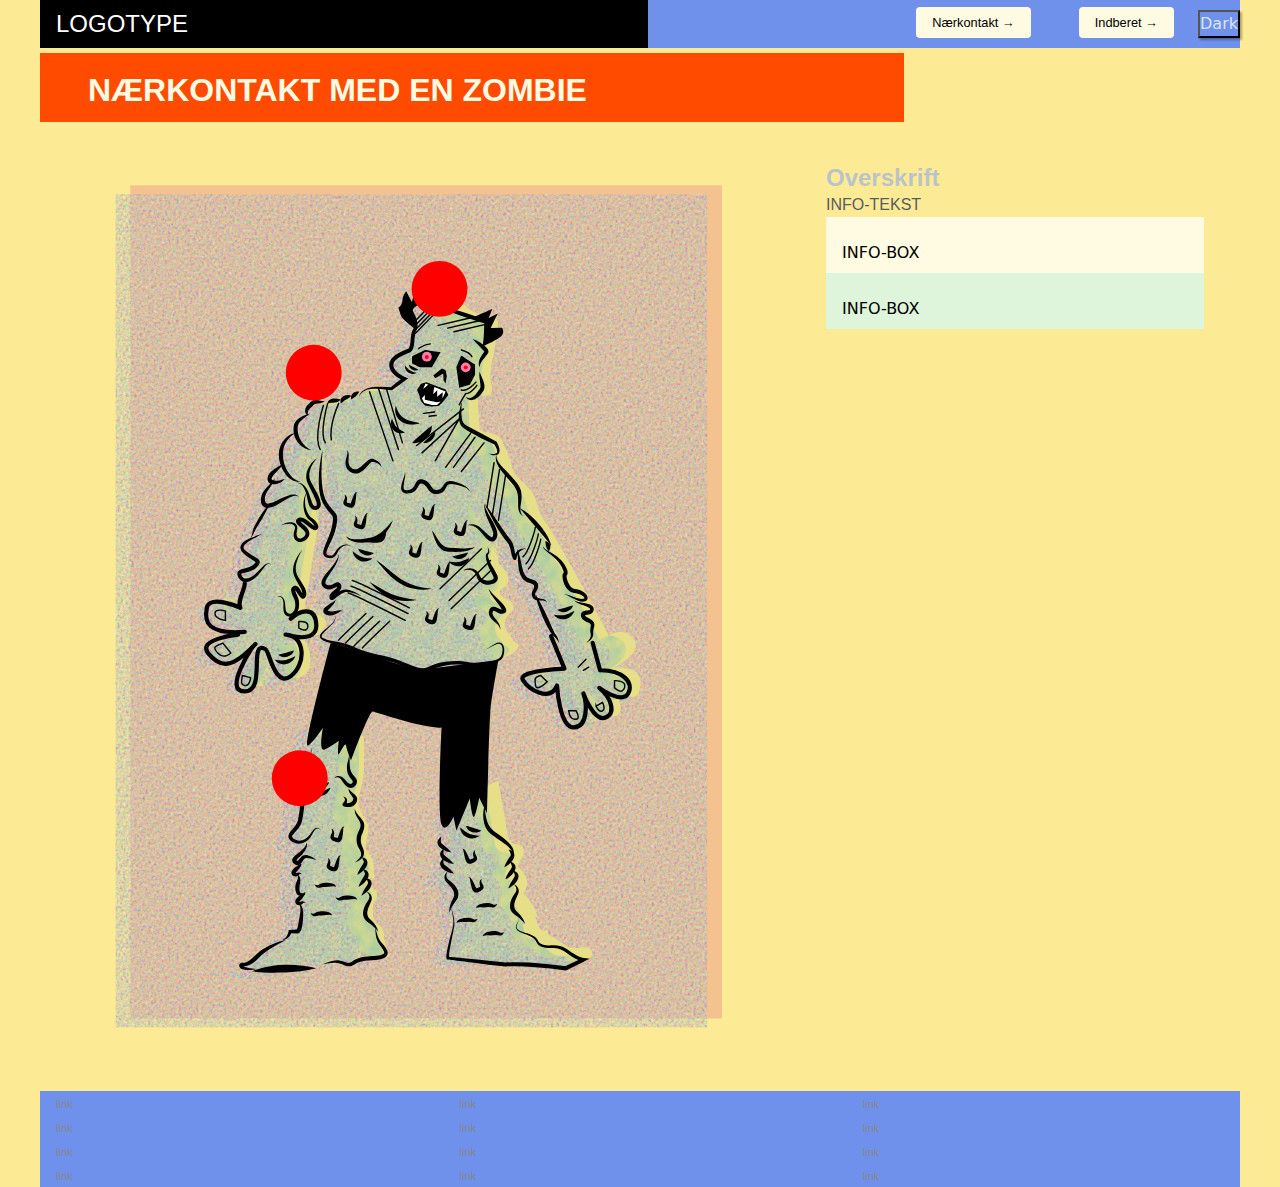
<file: instruction.html>
<!DOCTYPE html>
<html lang="en">

<head>
  <meta charset="UTF-8">
  <meta http-equiv="X-UA-Compatible" content="IE=edge">
  <meta name="viewport" content="width=device-width, initial-scale=1.0">
  <link rel="stylesheet" href="css/reset.css">
  <link rel="stylesheet" href="css/custom.css">
  <link rel="stylesheet" href="css/general.css">
  <link rel="stylesheet" href="css/layout.css">
  <!-- <link rel="stylesheet" href="css/burger.css" /> -->
  <link rel="stylesheet" href="css/cards.css">
  <link rel="icon" type="image/png" href="img/fav.png">
  <title>Emergency Site</title>
</head>

<body id="instruction">
  <header>
    <nav>
      <div id="logotype-wrapper">
        <a href="index.html"> LOGOTYPE </a>
      </div>
      <ul class="menu">
        <li><a class="menuItem" href="instruction.html">Nærkontakt </a></li>
        <li><a class="menuItem" href="register.html">Indberet</a></li>
        <li><button id="theme-btn">Dark</button></li>
      </ul>
    </nav>
  </header>

  <main>
    <h1>NÆRKONTAKT MED EN ZOMBIE</h1>
    <section class="info-graphic">
      <svg id="Zombie" xmlns="http://www.w3.org/2000/svg" width="484.89" height="637.78"
        xmlns:xlink="http://www.w3.org/1999/xlink" viewBox="0 0 484.89 637.78">
        <defs>
          <filter id="AI_Static">
            <feTurbulence baseFrequency="0.5" in="c1" numOctaves="10" result="c2" type="fractalNoise" />
            <feComposite in="c2" in2="SourceAlpha" operator="in" />
          </filter>
          <filter id="AI_Alpha_4" x="0%" y="0%" width="100%" height="100%">
            <feTurbulence baseFrequency="0.1" numOctaves="4" result="turb" type="fractalNoise" />
            <feComposite in="SourceGraphic" in2="turb" operator="in" />
          </filter>
          <filter id="AI_Static-2" data-name="AI_Static">
            <feTurbulence baseFrequency="0.5" in="c1" numOctaves="10" result="c2" type="fractalNoise" />
            <feComposite in="c2" in2="SourceAlpha" operator="in" />
          </filter>
        </defs>
        <g id="Baggrund">
          <rect x="38.85" y="15.98" width="423.14" height="595.83" style="fill: #f4c28f" />
        </g>
        <g id="Baggrund_effekt" data-name="Baggrund effekt" style="filter: url(#AI_Static)">
          <rect x="28.32" y="22.37" width="423.14" height="595.83" style="fill: #f4c28f" />
        </g>
        <g id="Krop_fyld_1" data-name="Krop fyld 1">
          <g>
            <path
              d="M265.86,92.04s-8.76,12.71-12.39,13.32,1.21,6.05-3.03,13.32c-4.24,7.27-16.35,19.98-15.74,23.01s5.45,10.9,5.45,10.9l-5.47,7.27h-21.77s-7.27,7.87-16.95,7.87-16.95,3.03-16.95,3.03c0,0-56.91,97.47-52.67,143.49,0,0-20.58-9.08-21.19,0s21.8,18.16,21.8,18.16c0,0-32.72,12.11-21.81,19.37,10.91,7.27,31.49-10.29,31.49-10.29,0,0-18.16,32.09-6.66,32.69s14.53-25.43,14.53-25.43c0,0,4.24,26.64,17.56,18.16,13.32-8.48-1.21-30.88-1.21-30.88,0,0,13.92,6.66,18.16-4.24s-10.29-17.56-15.74-10.9c0,0,17.41-113.21,21.12-117.45,0,0,2.49,33.3,7.34,47.22s-5.45,19.98-3.63,23.01c1.82,3.03,7.27-1.82,7.87,1.21s-15.28,23.61-11.57,25.43c3.7,1.82,10.36-5.62,11.57-2.81s-13.92,16.73-8.48,17.95c5.45,1.21,10.9,3.63,9.08,8.48s-9.69,8.48-6.66,13.32,2.42,8.48,18.77,8.78c16.35.3,29.06,12.41,39.35,12.41s13.92-1.21,20.58-2.42c6.66-1.21,27.24-.61,34.51-1.82s12.11-4.84,13.32-8.17c1.21-3.33-4.24-3.33-4.24-5.15s-7.27-7.27-5.45-13.32c1.82-6.05,6.66-6.05,6.05-10.9s-10.29-4.84-9.69-9.69,6.05-1.99,6.05-9.47-7.87-9.3-7.27-13.54,2.42-9.69,1.82-12.11,3.63,1.21,4.24-4.24-12.71-21.8-9.08-30.88c0,0,36.33,66.6,42.99,76.89,6.66,10.29,16.35,44.2,16.35,44.2,0,0-33.9,1.21-29.67,9.08,4.24,7.87,12.71,13.95,24.82,7.28,0,0,6.05,27.23,15.14,26.02,9.08-1.21,4.24-21.19,4.24-21.19,0,0,5.45,19.98,13.92,16.35,8.48-3.63-5.45-27.85-5.45-27.85,0,0,17.56,24.82,21.8,9.69,4.24-15.14-8.48-16.35-18.16-16.35,0,0,19.98-9.69,14.53-19.37-5.45-9.69-15.74-5.45-18.16-3.63,0,0-39.96-74.47-45.41-81.13s-5.45-13.92-9.08-20.58c-3.63-6.66-12.71-10.29-14.53-17.56-1.82-7.27-4.24-12.71-7.87-20.58-3.63-7.87-15.14-2.42-15.74-9.08s-1.21-23.01-1.21-23.01c0,0,7.87,2.42,9.69-1.82s-1.82-5.45-.61-14.53c1.21-9.08,5.45-28.46,5.45-35.11s-13.32-4.24-19.37-9.08c-6.05-4.84-16.67-13.32-16.67-13.32Z"
              style="fill: #e6df87" />
            <path
              d="M174.41,404.22l-7.85,49.38-2.82,18.13-3.39,8.97s.51,9.04,7.03,5.08c0,0,1.01,1.13,0,5.27-1.01,4.14-6.65,14.68-4.77,16.19,1.88,1.51,3.01,0,3.01,0,0,0-5.27,17.69-2.64,20.33s4.4,0,4.4,0c0,0-2.14,17.32-4.02,19.2s-3.39-2.26-4.89,0-1.13,6.02-5.27,8.28c-4.14,2.26-15.06,12.05-19.2,14.31-4.14,2.26-10.54,3.39-10.54,3.39,0,0,15.94,6.78,25.48,3.39,0,0,16.31-.75,20.08-7.91,0,0,2.64,6.4,8.66,6.02,6.02-.38,10.54-7.91,10.54-7.91,0,0,6.02,5.27,10.92,4.89s4.89-8.28,4.89-8.28c0,0,11.67,9.41,20.33,3.76,0,0-4.14-9.04-4.14-15.81s-7.53-4.14-7.91-14.68,3.39-8.28,3.01-12.8-2.26-1.51-4.52-8.28c-2.26-6.78,1.13-1.51,2.64-4.52,1.51-3.01-4.52-4.14-4.89-8.28,0,0,5.65,10.16,4.14-.38-1.51-10.54-6.78-7.91-5.27-15.06s1.88-10.54,1.51-13.55-8.28-10.16-6.78-18.82c1.51-8.66,3.39-11.67,3.76-20.33s0-23.72,0-23.72c0,0-25.71-23.85-31.49-6.28Z"
              style="fill: #e6df87" />
            <path
              d="M273.2,465.67s6.02,14.05,3.39,22.34c-2.64,8.28-10.92,18.82-8.66,23.34,2.26,4.52,7.36-1.88,9.33-2.64,0,0,1.8,5.27,0,9.41s-6.31,6.96-2.74,6.59,5.27-4.52,5.27-4.52c0,0-.94,6.96-2.64,8.28-1.69,1.32-3.01,5.46-.38,4.89s4.33-5.65,4.33-5.65c0,0-1.13,6.78-2.45,8.28-1.32,1.51-2.26,2.26-.38,3.76,1.88,1.51,3.2-.75,2.82,2.45s-9.6,20.89-7.53,24.47c0,0,47.44,2.26,53.65,0,6.21-2.26,3.01,2.07,8.09,2.07s22.21,3.58,25.79,2.45c3.58-1.13,7.72-2.64,8.09-4.71s0-6.4-7.15-5.46-9.79.56-13.55-2.45c-3.76-3.01-3.58-3.01-7.34-4.71-3.76-1.69-3.01-2.07-3.76-4.33s-2.26,1.51-5.27-1.69-2.07-7.72-3.95-8.47c0,0,4.14.94-1.13-7.91-5.27-8.85-7.15-8.66-7.15-8.66,0,0,4.71-6.59,1.88-12.24-2.82-5.65-5.65-7.15-5.65-7.15,0,0,.09-1.88,2.3-5.84,2.21-3.95,2.03-4.33,1.27-7.91-.75-3.58-9.22-.56-10.54-7.72-1.32-7.15-7.15-40.09-7.15-40.09,0,0-28.42,12.55-28.8,23.78Z"
              style="fill: #e6df87" />
          </g>
        </g>
        <g id="Krop_fyld_2" data-name="Krop fyld 2" style="filter: url(#AI_Alpha_4)">
          <path
            d="M259.06,94.99s-8.76,12.71-12.39,13.32,1.21,6.05-3.03,13.32c-4.24,7.27-16.35,19.98-15.74,23.01s5.45,10.9,5.45,10.9l-5.47,7.27h-21.77s-7.27,7.87-16.95,7.87-16.95,3.03-16.95,3.03c0,0-56.91,97.47-52.67,143.49,0,0-20.58-9.08-21.19,0-.61,9.08,21.8,18.16,21.8,18.16,0,0-32.72,12.11-21.81,19.37,10.91,7.27,31.49-10.29,31.49-10.29,0,0-18.16,32.09-6.66,32.69s14.53-25.43,14.53-25.43c0,0,4.24,26.64,17.56,18.16,13.32-8.48-1.21-30.88-1.21-30.88,0,0,13.92,6.66,18.16-4.24,4.24-10.9-10.29-17.56-15.74-10.9,0,0,17.41-113.21,21.12-117.45,0,0,2.49,33.3,7.34,47.22,4.84,13.92-5.45,19.98-3.63,23.01,1.82,3.03,7.27-1.82,7.87,1.21s-15.28,23.61-11.57,25.43c3.7,1.82,10.36-5.62,11.57-2.81s-13.92,16.73-8.48,17.95c5.45,1.21,10.9,3.63,9.08,8.48-1.82,4.84-9.69,8.48-6.66,13.32,3.03,4.84,2.42,8.48,18.77,8.78s29.06,12.41,39.35,12.41,13.92-1.21,20.58-2.42c6.66-1.21,27.24-.61,34.51-1.82,7.27-1.21,12.11-4.84,13.32-8.17,1.21-3.33-4.24-3.33-4.24-5.15s-7.27-7.27-5.45-13.32c1.82-6.05,6.66-6.05,6.05-10.9-.61-4.84-10.29-4.84-9.69-9.69s6.05-1.99,6.05-9.47-7.87-9.3-7.27-13.54c.61-4.24,2.42-9.69,1.82-12.11s3.63,1.21,4.24-4.24c.61-5.45-12.71-21.8-9.08-30.88,0,0,36.33,66.6,42.99,76.89,6.66,10.29,16.35,44.2,16.35,44.2,0,0-33.9,1.21-29.67,9.08,4.24,7.87,12.71,13.95,24.82,7.28,0,0,6.05,27.23,15.14,26.02,9.08-1.21,4.24-21.19,4.24-21.19,0,0,5.45,19.98,13.92,16.35,8.48-3.63-5.45-27.85-5.45-27.85,0,0,17.56,24.82,21.8,9.69,4.24-15.14-8.48-16.35-18.16-16.35,0,0,19.98-9.69,14.53-19.37-5.45-9.69-15.74-5.45-18.16-3.63,0,0-39.96-74.47-45.41-81.13-5.45-6.66-5.45-13.92-9.08-20.58-3.63-6.66-12.71-10.29-14.53-17.56-1.82-7.27-4.24-12.71-7.87-20.58-3.63-7.87-15.14-2.42-15.74-9.08-.61-6.66-1.21-23.01-1.21-23.01,0,0,7.87,2.42,9.69-1.82,1.82-4.24-1.82-5.45-.61-14.53,1.21-9.08,5.45-28.46,5.45-35.11s-13.32-4.24-19.37-9.08c-6.05-4.84-16.67-13.32-16.67-13.32Z"
            style="fill: #9ac7aa" />
          <path
            d="M170.73,404.22l-7.85,49.38-2.82,18.13-3.39,8.97s.51,9.04,7.03,5.08c0,0,1.01,1.13,0,5.27-1.01,4.14-6.65,14.68-4.77,16.19s3.01,0,3.01,0c0,0-5.27,17.69-2.64,20.33,2.64,2.64,4.4,0,4.4,0,0,0-2.14,17.32-4.02,19.2s-3.39-2.26-4.89,0-1.13,6.02-5.27,8.28c-4.14,2.26-15.06,12.05-19.2,14.31-4.14,2.26-10.54,3.39-10.54,3.39,0,0,15.94,6.78,25.48,3.39,0,0,16.31-.75,20.08-7.91,0,0,2.64,6.4,8.66,6.02s10.54-7.91,10.54-7.91c0,0,6.02,5.27,10.92,4.89s4.89-8.28,4.89-8.28c0,0,11.67,9.41,20.33,3.76,0,0-4.14-9.04-4.14-15.81s-7.53-4.14-7.91-14.68,3.39-8.28,3.01-12.8-2.26-1.51-4.52-8.28c-2.26-6.78,1.13-1.51,2.64-4.52s-4.52-4.14-4.89-8.28c0,0,5.65,10.16,4.14-.38-1.51-10.54-6.78-7.91-5.27-15.06s1.88-10.54,1.51-13.55-8.28-10.16-6.78-18.82,3.39-11.67,3.76-20.33,0-23.72,0-23.72c0,0-25.71-23.85-31.49-6.28Z"
            style="fill: #9ac7aa" />
          <path
            d="M263.91,471.3s6.02,14.05,3.39,22.34c-2.64,8.28-10.92,18.82-8.66,23.34,2.26,4.52,7.36-1.88,9.33-2.64,0,0,1.8,5.27,0,9.41-1.8,4.14-6.31,6.96-2.74,6.59s5.27-4.52,5.27-4.52c0,0-.94,6.96-2.64,8.28s-3.01,5.46-.38,4.89,4.33-5.65,4.33-5.65c0,0-1.13,6.78-2.45,8.28s-2.26,2.26-.38,3.76c1.88,1.51,3.2-.75,2.82,2.45s-9.6,20.89-7.53,24.47c0,0,47.44,2.26,53.65,0,6.21-2.26,3.01,2.07,8.09,2.07s22.21,3.58,25.79,2.45c3.58-1.13,7.72-2.64,8.09-4.71s0-6.4-7.15-5.46-9.79.56-13.55-2.45-3.58-3.01-7.34-4.71c-3.76-1.69-3.01-2.07-3.76-4.33s-2.26,1.51-5.27-1.69c-3.01-3.2-2.07-7.72-3.95-8.47,0,0,4.14.94-1.13-7.91s-7.15-8.66-7.15-8.66c0,0,4.71-6.59,1.88-12.24-2.82-5.65-5.65-7.15-5.65-7.15,0,0,.09-1.88,2.3-5.84,2.21-3.95,2.03-4.33,1.27-7.91s-9.22-.56-10.54-7.72c-1.32-7.15-7.15-40.09-7.15-40.09,0,0-28.42,12.55-28.8,23.78Z"
            style="fill: #9ac7aa" />
        </g>
        <g id="Krop_fyld_3" data-name="Krop fyld 3" style="filter: url(#AI_Static-2)">
          <path
            d="M247.8,98.73s-8.76,12.71-12.39,13.32,1.21,6.05-3.03,13.32c-4.24,7.27-16.35,19.98-15.74,23.01s5.45,10.9,5.45,10.9l-5.47,7.27h-21.77s-7.27,7.87-16.95,7.87-16.95,3.03-16.95,3.03c0,0-56.91,97.47-52.67,143.49,0,0-20.58-9.08-21.19,0-.61,9.08,21.8,18.16,21.8,18.16,0,0-32.72,12.11-21.81,19.37,10.91,7.27,31.49-10.29,31.49-10.29,0,0-18.16,32.09-6.66,32.69s14.53-25.43,14.53-25.43c0,0,4.24,26.64,17.56,18.16,13.32-8.48-1.21-30.88-1.21-30.88,0,0,13.92,6.66,18.16-4.24,4.24-10.9-10.29-17.56-15.74-10.9,0,0,17.41-113.21,21.12-117.45,0,0,2.49,33.3,7.34,47.22,4.84,13.92-5.45,19.98-3.63,23.01,1.82,3.03,7.27-1.82,7.87,1.21.61,3.03-15.28,23.61-11.57,25.43,3.7,1.82,10.36-5.62,11.57-2.81,1.21,2.81-13.92,16.73-8.48,17.95,5.45,1.21,10.9,3.63,9.08,8.48-1.82,4.84-9.69,8.48-6.66,13.32,3.03,4.84,2.42,8.48,18.77,8.78,16.35.3,29.06,12.41,39.35,12.41s13.92-1.21,20.58-2.42c6.66-1.21,27.24-.61,34.51-1.82s12.11-4.84,13.32-8.17-4.24-3.33-4.24-5.15-7.27-7.27-5.45-13.32c1.82-6.05,6.66-6.05,6.05-10.9-.61-4.84-10.29-4.84-9.69-9.69s6.05-1.99,6.05-9.47-7.87-9.3-7.27-13.54c.61-4.24,2.42-9.69,1.82-12.11s3.63,1.21,4.24-4.24c.61-5.45-12.71-21.8-9.08-30.88,0,0,36.33,66.6,42.99,76.89,6.66,10.29,16.35,44.2,16.35,44.2,0,0-33.9,1.21-29.67,9.08,4.24,7.87,12.71,13.95,24.82,7.28,0,0,6.05,27.23,15.14,26.02,9.08-1.21,4.24-21.19,4.24-21.19,0,0,5.45,19.98,13.92,16.35,8.48-3.63-5.45-27.85-5.45-27.85,0,0,17.56,24.82,21.8,9.69,4.24-15.14-8.48-16.35-18.16-16.35,0,0,19.98-9.69,14.53-19.37-5.45-9.69-15.74-5.45-18.16-3.63,0,0-39.96-74.47-45.41-81.13-5.45-6.66-5.45-13.92-9.08-20.58-3.63-6.66-12.71-10.29-14.53-17.56-1.82-7.27-4.24-12.71-7.87-20.58-3.63-7.87-15.14-2.42-15.74-9.08s-1.21-23.01-1.21-23.01c0,0,7.87,2.42,9.69-1.82,1.82-4.24-1.82-5.45-.61-14.53,1.21-9.08,5.45-28.46,5.45-35.11s-13.32-4.24-19.37-9.08-16.67-13.32-16.67-13.32Z"
            style="fill: #e6df87" />
          <path
            d="M156.36,410.9l-7.85,49.38-2.82,18.13-3.39,8.97s.51,9.04,7.03,5.08c0,0,1.01,1.13,0,5.27s-6.65,14.68-4.77,16.19,3.01,0,3.01,0c0,0-5.27,17.69-2.64,20.33,2.64,2.64,4.4,0,4.4,0,0,0-2.14,17.32-4.02,19.2s-3.39-2.26-4.89,0-1.13,6.02-5.27,8.28-15.06,12.05-19.2,14.31c-4.14,2.26-10.54,3.39-10.54,3.39,0,0,15.94,6.78,25.48,3.39,0,0,16.31-.75,20.08-7.91,0,0,2.64,6.4,8.66,6.02s10.54-7.91,10.54-7.91c0,0,6.02,5.27,10.92,4.89s4.89-8.28,4.89-8.28c0,0,11.67,9.41,20.33,3.76,0,0-4.14-9.04-4.14-15.81s-7.53-4.14-7.91-14.68,3.39-8.28,3.01-12.8-2.26-1.51-4.52-8.28c-2.26-6.78,1.13-1.51,2.64-4.52s-4.52-4.14-4.89-8.28c0,0,5.65,10.16,4.14-.38-1.51-10.54-6.78-7.91-5.27-15.06,1.51-7.15,1.88-10.54,1.51-13.55s-8.28-10.16-6.78-18.82c1.51-8.66,3.39-11.67,3.76-20.33.38-8.66,0-23.72,0-23.72,0,0-25.71-23.85-31.49-6.28Z"
            style="fill: #e6df87" />
          <path
            d="M255.15,472.36s6.02,14.05,3.39,22.34-10.92,18.82-8.66,23.34c2.26,4.52,7.36-1.88,9.33-2.64,0,0,1.8,5.27,0,9.41-1.8,4.14-6.31,6.96-2.74,6.59s5.27-4.52,5.27-4.52c0,0-.94,6.96-2.64,8.28s-3.01,5.46-.38,4.89,4.33-5.65,4.33-5.65c0,0-1.13,6.78-2.45,8.28s-2.26,2.26-.38,3.76c1.88,1.51,3.2-.75,2.82,2.45s-9.6,20.89-7.53,24.47c0,0,47.44,2.26,53.65,0,6.21-2.26,3.01,2.07,8.09,2.07s22.21,3.58,25.79,2.45c3.58-1.13,7.72-2.64,8.09-4.71s0-6.4-7.15-5.46c-7.15.94-9.79.56-13.55-2.45s-3.58-3.01-7.34-4.71c-3.76-1.69-3.01-2.07-3.76-4.33s-2.26,1.51-5.27-1.69-2.07-7.72-3.95-8.47c0,0,4.14.94-1.13-7.91-5.27-8.85-7.15-8.66-7.15-8.66,0,0,4.71-6.59,1.88-12.24-2.82-5.65-5.65-7.15-5.65-7.15,0,0,.09-1.88,2.3-5.84,2.21-3.95,2.03-4.33,1.27-7.91s-9.22-.56-10.54-7.72c-1.32-7.15-7.15-40.09-7.15-40.09,0,0-28.42,12.55-28.8,23.78Z"
            style="fill: #e6df87" />
        </g>
        <g id="Zombie-2" data-name="Zombie">
          <path id="Bukser"
            d="M182.3,342.59s-20.48,76.31-16.48,74.05,10.83-12.98,10.83-12.98c0,0-3.64,18.06,1.26,15.8s9.98-6.21,9.98-6.21c0,0-1.13,10.73,0,9.6,1.13-1.13,4.89-9.6,5.27-6.21s3.55,10.73,3.55,10.73c0,0,12.92-35.58,15.6-35.01,2.68.56,39.11,13,49.13,11.3,0,0-3.25,62.11,0,69.45,3.25,7.34,8.52-5.65,8.52-5.65l2.07,10.16,9.6-23.15s1.68,14.68,3.1,12.99c1.42-1.69,3.66-13.55,3.66-13.55l5.55,11.29s1.56-65.51,2.53-75.11,5.65-34.68,5.65-34.68l-58.51,7.38-61.3-20.21Z" />
          <g id="Ben_venstre" data-name="Ben venstre">
            <g>
              <g>
                <path d="M169.82,445.93c2.54.85,7.79.53,11.2-3.02" style="fill: none" />
                <path d="M169.82,445.93l5.61-1.49c1.8-.48,3.67-1.04,5.59-1.53-1.14,4.53-7.93,6.36-11.2,3.02h0Z" />
              </g>
              <g>
                <path d="M167.27,449.46c.75.18,7.56,5.52,14.71-2.58" style="fill: none" />
                <path
                  d="M167.27,449.46c3.95.5,7.36.91,10.97-.86.61-.22,1.18-.57,1.79-.81.62-.29,1.21-.65,1.95-.91-.48,1.41-1.29,2.73-2.42,3.71-3.39,3.33-9.59,2.79-12.29-1.12h0Z" />
              </g>
            </g>
            <g>
              <path
                d="M168.69,418.05s-5.08,27.11-5.65,30.78-1.41,14.68-2.82,21.46c-1.41,6.78-10.73,10.16-5.36,13.84,5.36,3.67,10.73.85,13.84-4.8,3.11-5.65,5.08-3.67,6.78-1.69"
                style="fill: none" />
              <path
                d="M168.69,418.05c-1.1,10.43-2.65,20.74-4.34,31.06-.12.88-.36,3.48-.45,4.4-.65,5.98-1.05,12.14-2.5,18.02-1.02,3.21-3.31,5.45-5.41,7.77-.74.93-1.58,1.69-1.46,2.66.4.94,1.7,1.62,2.63,2.09,3.41,1.63,7.15-.11,9.44-2.91,2.52-3.02,4.99-9.13,8.86-3.51-4.22-4.74-5.58,1.55-7.7,4.42-2.36,3.61-7.25,6.01-11.49,4.17-1.68-.75-3.4-1.53-4.17-3.41-.95-3.09,2.18-5.46,3.73-7.55,1.56-1.87,2.74-3.64,3.06-5.89,1.26-6.8,1.78-13.79,2.81-20.65,2.07-10.27,4.31-20.52,6.98-30.66h0Z" />
            </g>
            <g>
              <path
                d="M195.21,423.64c.67,1.72-1.15,6.84,0,11.36s5.38,5.36,3.97,8.47c-1.41,3.11-4.52,2.82-7.62-1.69-3.11-4.52-5.93-2.54-6.78-1.98"
                style="fill: none" />
              <path
                d="M195.21,423.64c.71,1.53.43,3.33.52,4.96.04,3.03.11,6.13,2.05,8.53,1.07,1.41,2.79,2.6,3.13,4.59.29,4.07-3.9,6.79-7.21,4.2-3.32-2.22-4.01-8.46-8.93-6.11,2.1-2.38,5.3-1.38,7.13.8,1.32,1.43,2.75,3.5,4.71,3.49.52,0,1.12-.88,1.27-1.42.22-.75-.1-.97-.78-1.85-3.45-3.35-3.95-7.9-2.83-12.37.28-1.38,1.02-3.39.93-4.8h0Z" />
            </g>
            <g>
              <path d="M194.95,447.13c.85,4.52,5.93,5.36,4.52,9.04-1.41,3.67-5.65,3.11-7.34,2.82s3.95-3.18-1.13-5.82"
                style="fill: none" />
              <path
                d="M194.95,447.13c1.27,2.86,4.3,3.55,5.78,6.3.99,2.16-.18,4.76-2.01,6.06-2.22,1.47-4.66,1.29-7.01.67-.43-.12-.94-.5-1.06-1.03-.13-.4,0-.88.14-1.14.39-.66.7-.87,1.11-1.38,1.2-1.2.11-2.51-.9-3.45,2.21.35,3.67,2.22,2.62,4.41-.15.44-.59,1.08-.68,1.41.24-.39-.15-1.08-.56-1.21,0,0-.06-.02-.02-.01h.1c1.85.13,4.22.13,5.31-1.5.38-.56.68-1.19.52-1.85-1-2.24-3.76-4.44-3.33-7.28h0Z" />
            </g>
            <g>
              <path
                d="M199.47,461.82c0,5.08,5.46,7.62,5.41,11.86-.05,4.24-2.82,5.65-2.7,10.45.12,4.8,1.91,5.08,2.7,8.75.8,3.67-2.58,5.65-5.41,7.34"
                style="fill: none" />
              <path
                d="M199.47,461.82c.69,3.9,4.01,5.56,5.91,8.99,1.05,1.83.98,4.24.33,6.22-.65,1.97-1.55,3.41-1.84,4.9-.45,2.35-.25,4.75.84,6.93,3.02,5.9.6,9.36-5.25,11.37,1.36-1.21,2.85-2.32,3.75-3.7,1.56-2.1.34-4.43-.85-6.45-1.03-1.58-1.64-3.83-1.67-5.74-.12-1.96.39-4.16,1.25-5.89.76-1.59,1.46-2.88,1.59-4.58.19-2.53-1.63-4.3-2.86-6.63-.9-1.62-1.55-3.57-1.21-5.42h0Z" />
            </g>
            <g>
              <path
                d="M164.33,485.77c1.81,2.58-1.29,5.13-2.7,7.1s-7.91,5.08-4.52,7.34,3.72-4.24,7.22-4.24,7.55,2.54,7.55,2.54"
                style="fill: none" />
              <path
                d="M164.33,485.77c2.54,2.48-.85,6.24-2.32,8.43-1.45,1.72-3.55,2.86-4.38,4.53-.01-.06-.03-.03.11.09.18.16.48.33.7.39.67-.28,1.55-1.83,2.28-2.59,2.03-2.45,4.75-1.9,7.36-.67,1.4.69,2.68,1.52,3.79,2.58-2.49-.8-4.96-1.61-7.56-1.43-1.78.51-2.19,2.84-3.62,4.08-2.39,2.66-7.51-.6-5.67-3.9,1.47-2.6,4.25-3.45,6.01-5.42,1.5-1.76,4.39-3.42,3.29-6.08h0Z" />
            </g>
            <g>
              <path d="M161.35,500.69c-1.41,3.19-7.86,6.58-5.2,7.99,2.66,1.41,2.66-1.98,5.2,0" style="fill: none" />
              <path
                d="M161.35,500.69c-.06,2.88-2.97,5.23-4.36,7.22.02-.1-.09-.48-.21-.51-.05.06.59.41.7.45.54.08,1.09-.38,1.82-.44.98-.09,1.66.5,2.06,1.28-.37-.07-.71-.13-1.01-.13-1.1.17-.77,1.03-2.39,1.6-1.42.35-3.19-.13-3.79-1.67-.79-3.61,5-5.87,7.19-7.79h0Z" />
            </g>
            <g>
              <path d="M164.06,521.2c-1.41,3.19-7.86,6.58-5.2,7.99,2.66,1.41,2.66-1.98,5.2,0" style="fill: none" />
              <path
                d="M164.06,521.2c-.06,2.88-2.97,5.23-4.36,7.22.02-.1-.09-.48-.21-.51-.05.06.59.41.7.45.54.08,1.09-.38,1.82-.44.98-.09,1.66.5,2.06,1.28-.37-.07-.71-.13-1.01-.13-1.1.17-.77,1.03-2.39,1.6-1.42.35-3.19-.13-3.79-1.67-.79-3.61,5-5.87,7.19-7.79h0Z" />
            </g>
            <g>
              <path d="M158.43,509.04c2.92,2.75-.94,6.7,0,11.22s2.04,1.98,5.58,3.11" style="fill: none" />
              <path
                d="M158.43,509.04c3.49,1.57,1.48,6.56,1.37,9.2-.13,1,.18,2.89.41,3.62.01.04-.02.06,0,.11.35.25.9.2,1.43.33.86.17,1.72.5,2.37,1.06-.86.08-1.61.18-2.34.41-.92.32-2.29.58-3.13-.25-1.45-1.53-1.79-3.49-1.73-5.49.12-1.86.8-3.43,1.33-4.82.53-1.4,1.05-2.56.28-4.18h0Z" />
            </g>
            <g>
              <path d="M182.8,476.22c3.11,3.39-1.98,5.93,1.98,7.34s3.67.85,4.8-3.67c1.13-4.52,1.13-5.36,2.54-5.36"
                style="fill: none" />
              <path
                d="M182.8,476.22c.87.46,1.65,1.4,1.79,2.59.17,1.15-.21,2.3-.2,2.94,0,.09.04.29.1.21.63.24,1.45.49,2.1.65.39.11.79.16.82.14.02,0-.02,0-.07.03-.03.04-.1.03-.12.09,1.03-2.43,1.62-5.63,3.35-7.92.34-.46,1.04-.64,1.55-.41-1.02.25-.9,1.27-.98,2.15-.11,1.9-.34,3.8-.7,5.69-.2,1.37-1.01,3.27-2.69,3.35-1.51.06-2.22-.37-3.4-.8-.82-.35-1.65-.83-2.09-1.67-.88-1.46.58-3.39.86-4.47.26-.75.08-1.62-.32-2.55h0Z" />
            </g>
            <g>
              <path d="M180.12,497.05c3.11,3.39-1.98,5.93,1.98,7.34s3.67.85,4.8-3.67,1.13-5.36,2.54-5.36"
                style="fill: none" />
              <path
                d="M180.12,497.05c.87.46,1.65,1.4,1.79,2.59.17,1.15-.21,2.3-.2,2.94,0,.09.04.29.1.21.63.24,1.45.49,2.1.65.39.11.79.16.82.14.02,0-.02,0-.07.03-.03.04-.1.03-.12.09,1.03-2.43,1.62-5.63,3.35-7.92.34-.46,1.04-.64,1.55-.41-1.02.25-.9,1.27-.98,2.15-.11,1.9-.34,3.8-.7,5.69-.2,1.37-1.01,3.27-2.69,3.35-1.51.06-2.22-.37-3.4-.8-.82-.35-1.65-.83-2.09-1.67-.88-1.46.58-3.39.86-4.47.26-.75.08-1.62-.32-2.55h0Z" />
            </g>
            <g>
              <g>
                <path d="M204.3,496.29c1.65,1.39,3.91,3.08,2.22,5.91s-5.36,6.85-5.36,6.85" style="fill: none" />
                <path
                  d="M204.3,496.29c8.56,2.35,1.96,10.61-3.15,12.76.8-2.62,2.24-4.8,3.68-6.99.74-1.12,1.05-1.57.98-2.42-.07-.9-.9-2.04-1.51-3.34h0Z" />
              </g>
              <g>
                <path d="M205.16,504.87c1.65,1.39,3.91,3.08,2.22,5.91s-5.36,6.85-5.36,6.85" style="fill: none" />
                <path
                  d="M205.16,504.87c8.56,2.35,1.96,10.61-3.15,12.76.8-2.62,2.24-4.8,3.68-6.99.74-1.12,1.05-1.57.98-2.42-.07-.9-.9-2.04-1.51-3.34h0Z" />
              </g>
              <g>
                <path d="M207.29,511.24c1.65,1.39,3.91,3.08,2.22,5.91-1.69,2.82-5.36,6.85-5.36,6.85"
                  style="fill: none" />
                <path
                  d="M207.29,511.24c8.56,2.35,1.96,10.61-3.15,12.76.8-2.62,2.24-4.8,3.68-6.99.74-1.12,1.05-1.57.98-2.42-.07-.9-.9-2.04-1.51-3.34h0Z" />
              </g>
              <g>
                <path d="M207.98,521.2s4.3,2.46,2.13,6.41c-2.17,3.95-5.84,10.16-.76,14.12,5.08,3.95,6.77,7.91,6.77,7.91"
                  style="fill: none" />
                <path
                  d="M207.98,521.2c3.4,1.19,4.54,4.56,2.74,7.74-1.46,3.52-3.57,7.08-1.68,10.44.72,1.08,1.81,1.85,2.69,2.81,1.99,2.13,3.7,4.62,4.39,7.45-1.8-2.22-3.83-4.06-5.97-5.69-1.21-.91-2.52-1.7-3.44-2.93-3.08-4.16-.53-9.52,1.95-13.2,1.9-2.35,1.48-4.44-.68-6.61h0Z" />
              </g>
            </g>
            <g>
              <path d="M158.86,529.19s3.33,1.52,2.49,8.58c-.85,7.06-1.45,11.86-3.12,11.86h-5.02s-1.17,5.36-5.69,6.21"
                style="fill: none" />
              <path
                d="M158.86,529.19c4.69,2.22,3.7,8.62,3.38,12.88-.41,2.76-.38,5.64-2.15,8.1-.3.42-1.24.98-2.02.89-.13,0-.5-.03-.64-.03-1.4-.05-2.83-.13-4.23-.25,0,0,1.14-.91,1.14-.91-.96,3.02-3.46,6-6.83,5.96,1.34-.59,2.43-1.5,3.16-2.73.85-1.36,1.35-3,1.5-4.55,0,0,1.03-.09,1.03-.09,1.6-.15,3.51-.2,4.98-.28-.23.01-.33.13-.29.07.51-.88.7-2.08.96-3.29.35-1.87.81-4.67,1.16-6.59.57-3.08,1.24-6.7-1.15-9.18h0Z" />
            </g>
            <g>
              <path
                d="M214,546.31s.71,6.71,2.12,9.53c1.41,2.82,8.19,8.75,4.52,11.01s-8.14,1.41-15.65,2.54-6.66,5.65-12.87,3.11c-6.21-2.54-7.91-1.3-16.66.76"
                style="fill: none" />
              <path
                d="M214,546.31c.93,3.44,1.38,7.11,3.41,9.99,1.86,2.36,4.2,4.39,5.34,7.34,1.95,6.74-9.62,6.29-13.69,6.79-3.43.26-6.84.64-9.69,2.69-.62.39-1.34.85-2.23,1.14-1.72.61-3.56.13-5.1-.54-2.63-1.18-5.07-2.07-7.96-1.72-2.81.28-5.71.96-8.61,1.27,4.18-1.33,8.44-3.57,13.02-2.94,1.54.21,3.04.75,4.38,1.2,1.13.36,2.34.67,3.4.25.94-.35,2.12-1.43,3.54-2.2,2.75-1.56,5.95-1.8,8.99-2.14,4.01-.5,8.26.18,11.51-2.02.12-.15.18-.49.04-1.05-.82-2.59-2.93-4.72-4.35-7.1-1.88-3.3-1.84-7.35-2-10.97h0Z" />
            </g>
            <g>
              <path
                d="M150.33,555.84c-2.82,0-15.81,6.49-19.2,10.16-3.39,3.67-8.19,7.74-11.58,7.26-3.39-.48-2.54,4.32,10.16,3.19"
                style="fill: none" />
              <path
                d="M150.33,555.84c-2.04.56-3.84,1.72-5.68,2.72-4.01,2.33-8.11,4.71-11.64,7.67-3.65,3.6-8.22,9-13.95,8.26-.13-.01-.24.01-.22-.01.08-.07.23-.35.18-.48,2.42,2.07,7.18,2.15,10.69,2.46-3.16.73-6.51,1.13-9.76.37-.91-.23-1.86-.6-2.59-1.32-.91-.8-.97-2.49.29-3.16.87-.58,2.19-.27,2.81-.39.78-.11,1.64-.48,2.46-.95,3.61-1.94,6.23-5.57,9.54-7.99,3.63-2.46,7.49-4.29,11.57-5.79,2.03-.65,4.12-1.47,6.29-1.38h0Z" />
            </g>
            <g>
              <path d="M125.77,578.14c11.25-1.59,23.73-2.3,46.11-2.15" style="fill: none" />
              <path
                d="M125.77,578.14c13.45-5.79,32.08-6.06,46.11-2.15-7.59,2.14-15.24,2.68-23,3.01-7.77.2-15.31.22-23.11-.87h0Z" />
            </g>
            <g>
              <path d="M170.66,516.2c3.67,2.65,3.11-.1,7.91,0s5.36-.38,7.62,1.42" style="fill: none" />
              <path
                d="M170.66,516.2c1.31.21,2.25.66,3.31-.23,1.13-.81,2.96-1.32,4.4-1.27,2.13.12,4.39,0,6.35,1.16.68.49,1.14,1.08,1.46,1.76-.74-.16-1.4-.38-2-.39-2.95.3-4.43.49-7.55.55-.95.07-1.99.57-3.12.53-1.33-.06-2.28-1.1-2.87-2.12h0Z" />
            </g>
            <g>
              <path d="M185.63,525.37c3.67,2.65,3.11-.1,7.91,0,4.8.1,5.36-.38,7.62,1.42" style="fill: none" />
              <path
                d="M185.63,525.37c1.31.21,2.25.66,3.31-.23,1.13-.81,2.96-1.32,4.4-1.27,2.13.12,4.39,0,6.35,1.16.68.49,1.14,1.08,1.46,1.76-.74-.16-1.4-.38-2-.39-2.95.3-4.43.49-7.55.55-.95.07-1.99.57-3.12.53-1.33-.06-2.28-1.1-2.87-2.12h0Z" />
            </g>
            <g>
              <path d="M167.7,536.64c3.67,2.65,3.11-.1,7.91,0s5.36-.38,7.62,1.42" style="fill: none" />
              <path
                d="M167.7,536.64c1.31.21,2.25.66,3.31-.23,1.13-.81,2.96-1.32,4.4-1.27,2.13.12,4.39,0,6.35,1.16.68.49,1.14,1.08,1.46,1.76-.74-.16-1.4-.38-2-.39-2.95.3-4.43.49-7.55.55-.95.07-1.99.57-3.12.53-1.33-.06-2.28-1.1-2.87-2.12h0Z" />
            </g>
          </g>
          <g id="Ben_højre" data-name="Ben højre">
            <g>
              <g>
                <path d="M278.84,473.73c1.65,2.11,6.21,4.73,11.01,3.63" style="fill: none" />
                <path d="M278.84,473.73l5.51,1.84c1.77.59,3.64,1.15,5.51,1.8-3.45,3.15-10.12.95-11.01-3.63h0Z" />
              </g>
              <g>
                <path d="M274.77,475.29c.53.56,3.28,8.76,13.71,5.93" style="fill: none" />
                <path
                  d="M274.77,475.28c3.02,2.59,5.65,4.8,9.64,5.31.63.15,1.3.17,1.94.3.68.1,1.37.13,2.12.31-1.17.91-2.58,1.56-4.06,1.76-4.66.92-9.54-2.94-9.65-7.69h0Z" />
              </g>
            </g>
            <g>
              <g>
                <path d="M309.4,490.95c1.65,1.39,3.91,3.08,2.22,5.91s-5.36,6.85-5.36,6.85" style="fill: none" />
                <path
                  d="M309.4,490.95c8.56,2.35,1.96,10.61-3.15,12.76.8-2.62,2.24-4.8,3.68-6.99.74-1.12,1.05-1.57.98-2.42-.07-.9-.9-2.04-1.51-3.34h0Z" />
              </g>
              <g>
                <path d="M310.25,499.53c1.65,1.39,3.91,3.08,2.22,5.91-1.69,2.82-5.36,6.85-5.36,6.85"
                  style="fill: none" />
                <path
                  d="M310.25,499.53c8.56,2.35,1.96,10.61-3.15,12.76.8-2.62,2.24-4.8,3.68-6.99.74-1.12,1.05-1.57.98-2.42-.07-.9-.9-2.04-1.51-3.34h0Z" />
              </g>
              <g>
                <path d="M312.38,505.91c1.65,1.39,3.91,3.08,2.22,5.91-1.69,2.82-5.36,6.85-5.36,6.85"
                  style="fill: none" />
                <path
                  d="M312.38,505.91c8.56,2.35,1.96,10.61-3.15,12.76.8-2.62,2.24-4.8,3.68-6.99.74-1.12,1.05-1.57.98-2.42-.07-.9-.9-2.04-1.51-3.34h0Z" />
              </g>
              <g>
                <path d="M313.07,515.86s4.3,2.46,2.13,6.41c-2.17,3.95-5.84,10.16-.76,14.12s6.77,7.91,6.77,7.91"
                  style="fill: none" />
                <path
                  d="M313.07,515.86c3.4,1.19,4.54,4.56,2.74,7.74-1.46,3.52-3.57,7.08-1.68,10.44.72,1.08,1.81,1.85,2.69,2.81,1.99,2.13,3.7,4.62,4.39,7.45-1.8-2.22-3.83-4.06-5.97-5.69-1.21-.91-2.52-1.7-3.44-2.93-3.08-4.16-.53-9.52,1.95-13.2,1.9-2.35,1.48-4.44-.68-6.61h0Z" />
              </g>
            </g>
            <g>
              <path d="M261.3,481.87c-1.13,1.84-2.73,4.16-.23,6.3s7.26,4.8,7.26,4.8" style="fill: none" />
              <path
                d="M261.3,481.87c-.36,2.7-1.18,4.02,1.32,5.64,2.06,1.62,4.11,3.23,5.7,5.46-5.53-.42-14.39-6.16-7.03-11.1h0Z" />
            </g>
            <g>
              <path d="M263.21,490.28c-1.13,1.84-2.73,4.16-.23,6.3,2.5,2.14,7.26,4.8,7.26,4.8" style="fill: none" />
              <path
                d="M263.21,490.28c-.36,2.7-1.18,4.02,1.32,5.64,2.06,1.62,4.11,3.23,5.7,5.46-5.53-.42-14.39-6.16-7.03-11.1h0Z" />
            </g>
            <g>
              <path d="M263.21,497.01c-1.13,1.84-2.73,4.16-.23,6.3,2.5,2.14,7.26,4.8,7.26,4.8" style="fill: none" />
              <path
                d="M263.21,497.01c-.36,2.7-1.18,4.02,1.32,5.64,2.06,1.62,4.11,3.23,5.7,5.46-5.53-.42-14.39-6.16-7.03-11.1h0Z" />
            </g>
            <g>
              <path d="M265.7,506.66s-3.3,3.69.01,6.75c3.31,3.06,8.76,7.79,5.19,13.15-3.57,5.36-3.92,9.64-3.92,9.64"
                style="fill: none" />
              <path
                d="M265.7,506.66c-1.36,2.72-1.09,4.87,1.45,6.48,3.51,2.71,7.63,6.99,6.03,11.91-.49,1.46-1.48,2.62-2.34,3.87-1.52,2.23-2.86,4.62-3.86,7.29-.24-2.9.59-5.81,1.81-8.46.53-1.19,1.32-2.26,1.66-3.51.73-3.78-2.4-6.49-4.9-9.37-2.72-2.44-2.7-6.02.14-8.21h0Z" />
            </g>
            <g>
              <path
                d="M285.51,491.34c-2.77,3.67,2.53,5.72-1.28,7.49-3.8,1.78-3.57,1.19-5.12-3.2-1.55-4.39-1.63-5.23-3.04-5.1"
                style="fill: none" />
              <path
                d="M285.51,491.34c-.31.97-.41,1.85-.08,2.57.38,1.05,2.02,2.83,1.28,4.37-.36.87-1.14,1.42-1.92,1.85-1.14.55-1.81,1.04-3.31,1.12-1.68.07-2.66-1.73-2.99-3.08-.54-1.85-.95-3.72-1.24-5.6-.16-.86-.14-1.89-1.18-2.05.49-.27,1.2-.17,1.58.26,1.94,2.12,2.82,5.25,4.08,7.57-.03-.05-.1-.04-.13-.08-.05-.02-.09-.01-.07-.02.03.01.43-.07.81-.22.57-.22,1.3-.46,1.86-.77.1-.04.1-.07.16-.07,0,0,.01.02.03.02.15-.8-.54-1.83-.43-3.14.03-1.19.71-2.2,1.54-2.74h0Z" />
            </g>
            <g>
              <path
                d="M290.15,511.83c-2.77,3.67,2.53,5.72-1.28,7.49-3.8,1.78-3.57,1.19-5.12-3.2-1.55-4.39-1.63-5.23-3.04-5.1"
                style="fill: none" />
              <path
                d="M290.15,511.83c-.31.97-.41,1.85-.08,2.57.38,1.05,2.02,2.83,1.28,4.37-.36.87-1.14,1.42-1.92,1.85-1.14.55-1.81,1.04-3.31,1.12-1.68.07-2.66-1.73-2.99-3.08-.54-1.85-.95-3.72-1.24-5.6-.16-.86-.14-1.89-1.18-2.05.49-.27,1.2-.17,1.58.26,1.94,2.12,2.82,5.25,4.08,7.57-.03-.05-.1-.04-.13-.08-.05-.02-.09-.01-.07-.02.03.01.43-.07.81-.22.57-.22,1.3-.46,1.86-.77.1-.04.1-.07.16-.07,0,0,.01.02.03.02.15-.8-.54-1.83-.43-3.14.03-1.19.71-2.2,1.54-2.74h0Z" />
            </g>
            <g>
              <path d="M301.37,530.01c-3.4,2.98-3.1.19-7.87.75-4.77.56-5.38.13-7.46,2.13" style="fill: none" />
              <path
                d="M301.37,530.01c-.48,1.06-1.34,2.19-2.66,2.38-1.12.14-2.2-.26-3.15-.24-1.87.03-3.92.35-5.79.17-1.41-.15-2.36.04-3.73.57.44-1.47,2-2.62,3.44-2.91,2.19-.5,4.2-.99,6.42-.64.79.14,1.59.47,2.14.77.58.29.75.45,1.35.41.58-.04,1.24-.31,1.97-.5h0Z" />
            </g>
            <g>
              <path d="M287.34,540.55c-3.4,2.98-3.1.19-7.87.75s-5.38.13-7.46,2.13" style="fill: none" />
              <path
                d="M287.34,540.55c-.48,1.06-1.34,2.19-2.66,2.38-1.12.14-2.2-.26-3.15-.24-1.87.03-3.92.35-5.79.17-1.41-.15-2.36.04-3.73.57.44-1.47,2-2.62,3.44-2.91,2.19-.5,4.2-.99,6.42-.64.79.14,1.59.47,2.14.77.58.29.75.45,1.35.41.58-.04,1.24-.31,1.97-.5h0Z" />
            </g>
            <g>
              <path d="M306.25,550.07c-3.4,2.98-3.1.19-7.87.75s-5.38.13-7.46,2.13" style="fill: none" />
              <path
                d="M306.25,550.07c-.48,1.06-1.34,2.19-2.66,2.38-1.12.14-2.2-.26-3.15-.24-1.87.03-3.92.35-5.79.17-1.41-.15-2.36.04-3.73.57.44-1.47,2-2.62,3.44-2.91,2.19-.5,4.2-.99,6.42-.64.79.14,1.59.47,2.14.77.58.29.75.45,1.35.41.58-.04,1.24-.31,1.97-.5h0Z" />
            </g>
            <g>
              <path d="M292.17,459.2s-1.57,13.15,4.3,18.43c5.87,5.27,20.52,12.38,15.15,19.23" style="fill: none" />
              <path
                d="M292.17,459.2c.57,6.12.94,13.71,5.83,17.82,4.65,3.97,16.16,10.1,15.17,17.25-.22,1.05-.83,1.93-1.55,2.59.46-.86.76-1.79.72-2.67-.47-5.28-9.87-9.74-13.89-13.06-1.41-1.07-2.89-2.23-4.05-3.6-3.79-5.29-3.66-12.36-2.23-18.33h0Z" />
            </g>
            <g>
              <path
                d="M316.55,539.74c.85,4.89-6.94,7.53,4.67,11.29,11.61,3.76,6.34,6.57,12.36,8.74s10.16-1.59,17.69,4.06,11.56,6.02,11.56,6.02l-12.69,6.11s-26.97-3.83-43.04-2.72l-41.17-4.53c-1.01-3.39,4.02-20.33,4.29-24.44.27-4.11-2.06-12.49-2.07-12.47"
                style="fill: none" />
              <path
                d="M316.55,539.74c.46,1.99-.74,3.83-1.35,5.64-1.46,4.28,7.51,5.1,10.17,6.63,1.84.78,3.82,1.98,4.88,3.8.86,1.76,1.94,2.73,3.92,3.25,2.33.78,4.8.49,7.5.43,2.7-.07,5.65.56,8.04,1.98,4.07,2.49,7.83,5.66,12.51,6.92.94.25,4.22.57,5.13.71,0,0-3.94,1.94-3.94,1.94l-12.64,6.22-.38.19c-7.24-.97-14.54-1.74-21.82-2.27-7.14-.52-14.36-.91-21.5-.48-.1,0-20.57-2.43-20.68-2.44,0,0-20.55-2.55-20.55-2.55l-.7-.09-.14-.61c-.38-1.91.03-3.32.27-5.09.84-4.65,2.11-9.2,3.28-13.76.75-3.02,1.67-5.96,1.22-9.11-.32-3.09-.88-6.18-1.61-9.23,1.27,4.5,2.9,9.18,2.33,13.94-.23,1.57-.53,3.11-.83,4.65l-1.84,9.2c-.46,2.83-1.3,6.02-.92,8.83,0,0-.84-.7-.84-.7l20.62,1.97,20.6,2.1h-.26c14.52-.8,28.97.85,43.34,2.73,0,0-.82.13-.82.13l12.74-6.01.45,2.49c-4.12-.8-7.66-3.18-11.01-5.56-2.91-2.38-6.17-4.16-10.05-4.09-2.61-.04-5.48.15-8.03-.82-2.09-.56-3.88-2.16-4.67-4.13-.87-1.66-2.41-2.64-4.09-3.49-2.91-1.81-11.88-2.98-10.08-7.83.74-1.8,2.06-3.45,1.76-5.5h0Z" />
            </g>
          </g>
          <g id="Krop">
            <g>
              <path
                d="M176.31,205.44s-4.71,26.54,1.6,37.27c6.31,10.73,8.66,6.49,6.78,16.94-1.88,10.45-10.64,20.05-4.71,21.74,5.93,1.69,5.27-3.67,9.41-6.78,4.14-3.11,7.53-.28,7.53-.28"
                style="fill: none" />
              <path
                d="M176.31,205.44c-.77,10.42-1.57,21.16.8,31.38,1.18,5.05,4.47,9.1,7.9,12.88.37.47.84,1.05,1.1,1.58.91,1.7.74,3.86.52,5.56-.42,3.28-1.2,6.57-2.46,9.58-.82,2.02-1.75,3.97-2.66,5.88-.88,1.91-1.85,3.82-2.3,5.63-.13.72-.27,1.47.2,1.98,1.19.85,3.39,1.26,4.57.18.66-.57,1.22-1.45,1.82-2.34,2.18-3.76,7.27-6.76,11.12-3.42-3.94-2.53-8.16.5-9.87,4.19-.63,1.13-1.4,2.6-2.65,3.44-1.98,1.15-4.65.9-6.48-.48-1.16-1.01-1.24-2.68-1.01-4,.45-2.36,1.37-4.3,2.2-6.27,2.12-4.75,4.07-9.57,4.56-14.74.17-1.93.43-3.34-.94-4.86-3.65-4.03-7.15-8.73-8.19-14.18-.48-2.09-.74-4.36-.85-6.5-.42-8.6.65-17.16,2.6-25.5h0Z" />
            </g>
            <g>
              <path
                d="M188.17,279.7c-1.41,9.6-14.87,18.64-10.26,22.59,4.61,3.95,9.13-3.39,10.26,0,1.13,3.39-5.29,4.8-5.61,8.19s6.17-5.65,11.82-4.52,9.88,3.95,9.88,3.95"
                style="fill: none" />
              <path
                d="M188.17,279.7c-.41,6.16-4.83,11.29-8,16.23-.77,1.23-1.53,2.52-1.8,3.65-.22,1.18.02,1.45,1.19,2.14,2.03,1.08,4.27-.78,6.26-1.57,2.33-1.01,4.23.89,3.92,3.41-.49,2.85-3.47,4.08-4.98,5.67-.52.48-.8,1.12-.86,1.44-.04-.12-.07-.24-.23-.41-.18-.27-.82-.42-.94-.33,3.36-1.99,6.75-5.33,11.08-4.9,3.82.76,7.41,2.57,10.45,4.89-2.74-1.31-5.58-2.3-8.48-2.87-1.36-.3-2.67-.49-4,.04-2.8,1-4.76,3.07-7.26,4.86-.32.21-.7.44-1.14.57-1.6.41-2.51-1.11-2.1-2.6.48-2.67,3.38-4.16,4.84-5.65.64-.67.81-1.03.59-1.59.02.04.14.14.27.18.27.05.1,0-.13.1-1.81.77-3.59,1.98-5.75,1.99-2.03.05-4.08-1.08-5.07-2.85-2.16-4.55,5.62-10.98,7.91-14.56,1.81-2.36,3.43-4.89,4.23-7.83h0Z" />
            </g>
            <g>
              <path d="M185.77,312.45c-3.53,4.8-10.59,7.62-5.79,9.32s8.55-2.69,10.63-1.06" style="fill: none" />
              <path
                d="M185.77,312.45c-1.03,2.94-3.53,5.1-5.48,7.29-.27.31-.49.68-.46.7.03,0,.04-.23-.04-.35-.08-.13-.06-.08.02-.03,1.38.78,3.07.87,4.7.58,1.8-.15,4.57-1.59,6.08.08-1.04-.31-1.8.24-2.66.73-1.81,1.11-3.87,2.21-6.18,2.13-2.11,0-5.57-1.22-4.78-3.97.35-.95.81-1.37,1.22-1.8,2.4-2.17,4.97-3.41,7.55-5.35h0Z" />
            </g>
            <g>
              <path
                d="M185.77,323.45c.98,7.63-16.37,13.56-8.82,17.23,7.55,3.67,8.96.84,22.79,7.05,13.84,6.22,19.95,5.09,30.87,9.32s15.72,7.91,22.78,4.24c7.06-3.67,19.76-4.82,27.11-3.12,7.34,1.71,21.74-.84,24-4.79s1.69-12.99-5.08-9.04l-6.78,3.95"
                style="fill: none" />
              <path
                d="M185.77,323.45c.52,3.91-2.94,6.89-5.46,9.38-1.34,1.28-2.77,2.51-3.85,3.9-.53.68-.92,1.48-.73,2.01.15.54.88,1,1.66,1.34,1.66.75,3.35,1.33,5.12,1.67,5.52.73,11.21,2.03,16.31,4.32,3.45,1.46,6.8,2.8,10.31,3.86,7.09,2.15,14.66,2.87,21.66,5.64,3.53,1.32,6.95,2.89,10.33,4.2,3.4,1.37,6.96,2.24,10.41.78,1.46-.68,3.03-1.45,4.53-1.96,5.45-1.88,11.22-2.53,16.95-2.48,3.75-.13,7.45,1.01,11.12,1.39,3.57.26,7.24-.05,10.81-.7,1.78-.34,3.55-.77,5.22-1.41,1.63-.66,3.32-1.43,3.94-2.85,1.19-2.37,1.99-8.19-1.59-8.75-1.7-.11-3.31,1.09-4.94,1.91l-4.93,2.61,4.7-3c1.64-.96,3.16-2.3,5.21-2.32,4.55.4,4.19,7.01,2.9,10.16-1.7,3.6-6.6,4.59-10.09,5.57-3.71.84-7.5,1.25-11.35,1.11-3.72-.22-7.26-1.28-11-1.1-6.72.09-13.64,1.14-19.66,4.21-2.32,1.13-5.04,1.58-7.59,1.22-7.53-1.39-13.85-5.72-21.15-7.57-5.37-1.5-10.86-2.38-16.23-4.15-3.57-1.13-7.09-2.67-10.45-4.22-3.35-1.52-6.76-2.82-10.3-3.64-3.67-.87-17.15-2.61-12.02-8.54,3.28-3.89,10.24-6.88,10.18-12.58h0Z" />
            </g>
            <g>
              <path
                d="M292.17,243.58c-.38,7.79,9.41,18.33,7.53,23.41-1.88,5.08-4.89.81-10.16-4.59-5.27-5.39-9.41-3.13-9.41-3.13"
                style="fill: none" />
              <path
                d="M292.17,243.58c.57,7.61,11.74,17.69,8.66,24.56-.54,1.4-2.05,2.96-3.88,2.53-.73-.12-1.37-.51-1.95-.9-5-3.58-7.69-11.8-14.88-10.49,2.83-1.81,6.68-.42,9.15,1.53,2.79,2.15,4.96,5.1,7.85,6.87.28.1.48.13.42.1.87-.92,1.1-2.25.73-3.7-1.78-6.76-7.15-13.14-6.1-20.5h0Z" />
            </g>
            <g>
              <path
                d="M294.43,274.71c2.64,6.78-2.26,2.46,0,9.14,2.26,6.68,3.12,6.41,5.51,11.62,2.39,5.22-10.03,7.21-12.29,0-2.26-7.21-9.79-4.95-10.54-3.82"
                style="fill: none" />
              <path
                d="M294.43,274.71c.75,1.4,1.98,3.66.49,5.08-.34.41-.39.65-.36,1.1.05.88.48,1.91.88,2.89,1.47,4.13,4.24,7.49,5.98,11.49,1.77,5.31-5.43,7.29-9.31,5.96-2.51-.69-4.86-2.67-5.52-5.25-.31-.99-.58-1.86-1.18-2.68-1.71-2.51-5.71-3.15-8.3-1.65.31-.48.85-.78,1.36-1.03,4.29-2.07,8.9.17,10.34,4.61,1.02,2.65,4.13,3.77,6.82,3.4,1.2-.16,2.46-.53,3.03-1.47.32-.57-.2-1.36-.43-1.91-1.12-2.51-2.73-4.93-3.63-7.58-.73-2.32-1.6-4.32-1.51-6.87.02-.65.49-1.48,1-1.83,1.37-1,.53-2.79.33-4.26h0Z" />
            </g>
            <g>
              <path
                d="M295.18,304.45c1.13,4.52,13.87,14.82,10.51,16.26-3.36,1.44-7.5-4.83-9,0-1.51,4.83,6.78,7.46,6.78,13.11"
                style="fill: none" />
              <path
                d="M295.18,304.45c1.93,3.32,5.13,5.58,7.71,8.39,1.75,1.96,4.23,3.94,4.81,6.81.22,2.93-3.59,3.11-5.22,2.36-1.52-.5-2.72-1.54-4-1.7-2.21,2.59,1.82,5.71,3.21,7.91,1.15,1.57,2.1,3.61,1.78,5.59-.37-1.94-1.52-3.38-2.89-4.63-2.01-2.02-5.4-4.06-5.36-7.57.09-1.78.96-3.88,2.91-4.17,1.99-.25,3.78,1.19,5.38,1.74.48.17,1,.34,1.5.19.03,0,.17-.03.08-.01-.03.02-.06.05-.15.14-.06.11-.16.26-.13.37-.01-.03,0-.04-.02-.09-1.66-3.58-4.94-6.63-7.11-10.05-1.04-1.63-2.23-3.33-2.5-5.29h0Z" />
            </g>
            <g>
              <path
                d="M193.16,205.44c4.14,1.51-3.01,10.16,3.76,14.31,6.78,4.14,11.67-7.91,15.06-7.15,3.39.75,6.02,2.26,6.4,5.08"
                style="fill: none" />
              <path
                d="M193.16,205.44c3.44.7.98,7.46,1.96,9.87.62,2.65,3.77,4.68,6.34,3.42,2.96-1.33,5.19-4.71,8.02-6.53.68-.45,1.84-.9,2.76-.62,0,0,.67.22.67.22,2.58.85,5.63,2.82,5.47,5.87-.96-2.91-3.95-3.68-6.6-4.06-.35.03-.59.21-.97.51-2.57,2.34-4.59,5.75-8.15,7.35-4.13,2.03-9.47-1.27-9.84-5.76-.24-2.08.29-3.92.74-5.64.35-1.56,1.33-3.57-.4-4.64h0Z" />
            </g>
            <g>
              <path
                d="M235.32,220.61c.75,5.15-5.84,14.94,1.98,14.57s5.18-8.91,10.82-7.28c5.65,1.63,4.14,8.41,10.92,7.28s2.64-8.47,11.67-6.31c9.04,2.16,10.54,4.8,10.92,6.31"
                style="fill: none" />
              <path
                d="M235.32,220.61c.62,3.03-.5,6.17-.87,9.13-.21,1.65-.61,4.19,1.63,4.31,1.81.14,3.96-.48,5.06-1.93,1.06-1.34,1.45-3.08,2.66-4.5,1.18-1.56,3.7-1.62,5.25-.94.46.15.86.33,1.27.58,2.42,1.08,3.75,4.67,5.39,6.02,1.76,1.17,5.02.5,6.16-1.32,1.37-2.47,2.58-4.73,5.93-4.57,2.45.16,4.69,1.02,6.93,1.86,2.14.91,4.39,1.97,5.91,3.8.49.62.85,1.36.96,2.12-1.24-2.88-4.61-3.69-7.35-4.53-2.38-.51-5.97-1.77-8.07-.63-1.28.86-2.04,4.4-4.07,5.43-2.39,1.49-5.71,1.87-8.12.22-1.42-.98-2.27-2.59-3.2-3.9-.99-1.55-2.58-2.64-4.26-2.61-.3.05-.53.22-.9.69-.7.94-1.33,2.59-2.51,3.95-1.19,1.37-2.97,2.28-4.78,2.42-3.08.47-6.18-.75-5.8-4.37.32-3.93,2.68-7.3,2.74-11.24h0Z" />
            </g>
            <g>
              <path d="M214.62,283.85c9.79,8.18,17.32,21.73,39.91,20.61" style="fill: none" />
              <path
                d="M214.62,283.85c5.04,3.08,9.07,7.33,13.69,10.87,4.4,3.44,9.42,6.26,14.86,7.72,3.64,1.01,7.44,1.53,11.36,2.02-8.8,1.84-18.48-.1-25.67-5.67-5.58-4.15-9.75-9.71-14.24-14.94h0Z" />
            </g>
            <g>
              <path d="M209.72,299.75c8.28,5.46,13.55,13.18,33.88,12.71" style="fill: none" />
              <path
                d="M209.72,299.75c5.67,2.45,10.41,6.52,16.15,8.61,5.66,2.26,11.67,3.01,17.73,4.09-6.22,1.31-12.83,1.03-18.83-1.3-6.07-2.3-10.6-6.91-15.05-11.4h0Z" />
            </g>
            <g>
              <path d="M226.66,255.5s-6.4,12.08-15.06,13.76c-8.66,1.68-16.19,1.3-18.45-2.27" style="fill: none" />
              <path
                d="M226.66,255.5c-2.35,6.42-7.05,13.01-13.94,15.01-5.79,1.19-12.76,1.94-17.94-1.46-.7-.57-1.3-1.26-1.63-2.06,1.22,1.22,2.78,1.7,4.37,1.92,4.77.57,9.79-.28,14.44-1.29,6.27-1.9,10.47-7.27,14.7-12.11h0Z" />
            </g>
            <g>
              <path d="M254.52,262.87c2.26,3.56,4.89,13.73,12.05,13.73,7.15,0,12.8,1.13,18.82-1.88"
                style="fill: none" />
              <path
                d="M254.52,262.87c3.74,4.06,5.69,11.79,11.99,12.22,3.25,0,6.46.35,9.56.53,3.11.16,6.17,0,9.32-.91-5.27,4.13-12.69,3.36-18.91,3.38-7.84-.29-10.01-9.15-11.96-15.22h0Z" />
            </g>
            <g>
              <path d="M256.92,192.16c-1.87,3.96-4.85,6.66-8.58,8.01" style="fill: none" />
              <path
                d="M256.92,192.16c.21,3.38-2.22,6.49-5.29,7.66-1.03.38-2.15.57-3.29.35.74-.9,1.45-1.58,2.13-2.25,2.04-1.9,4.13-4.11,6.45-5.76h0Z" />
            </g>
            <line x1="290.03" y1="275.97" x2="260.36" y2="304.52"
              style="fill: none; stroke: #000; stroke-linecap: round; stroke-miterlimit: 10" />
            <line x1="296.46" y1="284.3" x2="266.79" y2="312.84"
              style="fill: none; stroke: #000; stroke-linecap: round; stroke-miterlimit: 10" />
            <line x1="297.97" y1="290.24" x2="268.3" y2="318.79"
              style="fill: none; stroke: #000; stroke-linecap: round; stroke-miterlimit: 10" />
            <path d="M187.89,341.25c1.41-1.98,19.48-19.09,19.48-19.09"
              style="fill: none; stroke: #000; stroke-linecap: round; stroke-miterlimit: 10" />
            <path d="M192.83,343.36c1.41-1.98,19.48-19.09,19.48-19.09"
              style="fill: none; stroke: #000; stroke-linecap: round; stroke-miterlimit: 10" />
            <path d="M197.63,346.84c1.41-1.98,19.48-19.09,19.48-19.09"
              style="fill: none; stroke: #000; stroke-linecap: round; stroke-miterlimit: 10" />
            <path d="M204.87,346.84c1.41-1.98,19.48-19.09,19.48-19.09"
              style="fill: none; stroke: #000; stroke-linecap: round; stroke-miterlimit: 10" />
            <path d="M197.63,298.57c1.55-.24,40.8,19.57,40.8,19.57"
              style="fill: none; stroke: #000; stroke-linecap: round; stroke-miterlimit: 10" />
            <path d="M196.71,302.66c1.55-.24,40.8,19.57,40.8,19.57"
              style="fill: none; stroke: #000; stroke-linecap: round; stroke-miterlimit: 10" />
            <path d="M194.66,307.52c1.55-.24,40.8,19.57,40.8,19.57"
              style="fill: none; stroke: #000; stroke-linecap: round; stroke-miterlimit: 10" />
            <line x1="302.93" y1="219.18" x2="297.86" y2="251.31"
              style="fill: none; stroke: #000; stroke-linecap: round; stroke-miterlimit: 10" />
            <line x1="307.18" y1="223.38" x2="302.12" y2="255.5"
              style="fill: none; stroke: #000; stroke-linecap: round; stroke-miterlimit: 10" />
            <line x1="299" y1="214.35" x2="293.93" y2="246.48"
              style="fill: none; stroke: #000; stroke-linecap: round; stroke-miterlimit: 10" />
            <g>
              <g>
                <path d="M201.86,275.93c1.76,2.01,6.45,4.39,11.19,3.04" style="fill: none" />
                <path d="M201.86,275.93l5.6,1.54c1.79.5,3.7.95,5.59,1.5-3.27,3.33-10.06,1.49-11.19-3.04h0Z" />
              </g>
              <g>
                <path d="M197.88,277.69c.56.53,3.74,8.58,14,5.19" style="fill: none" />
                <path
                  d="M197.88,277.69c3.16,2.43,5.9,4.5,9.91,4.79.63.12,1.31.1,1.95.2.68.06,1.37.05,2.14.2-1.12.98-2.49,1.7-3.96,1.98-4.61,1.17-9.68-2.43-10.04-7.17h0Z" />
              </g>
            </g>
            <g>
              <g>
                <path d="M269.13,281.51c2.54.85,7.79.53,11.2-3.02" style="fill: none" />
                <path d="M269.13,281.51l5.61-1.49c1.8-.48,3.67-1.04,5.59-1.53-1.14,4.53-7.93,6.36-11.2,3.02h0Z" />
              </g>
              <g>
                <path d="M266.58,285.04c.75.18,7.56,5.52,14.71-2.58" style="fill: none" />
                <path
                  d="M266.58,285.04c3.95.5,7.36.91,10.97-.86.61-.22,1.18-.57,1.79-.81.62-.29,1.21-.65,1.95-.91-.48,1.41-1.29,2.73-2.42,3.71-3.39,3.33-9.59,2.79-12.29-1.12h0Z" />
              </g>
            </g>
            <g>
              <path d="M199.48,252.34c3.11,3.39-1.98,5.93,1.98,7.34s3.67.85,4.8-3.67c1.13-4.52,1.13-5.36,2.54-5.36"
                style="fill: none" />
              <path
                d="M199.48,252.34c.87.46,1.65,1.4,1.79,2.59.17,1.15-.21,2.3-.2,2.94,0,.09.04.29.1.21.63.24,1.45.49,2.1.65.39.11.79.16.82.14.02,0-.02,0-.07.03-.03.04-.1.03-.12.09,1.03-2.43,1.62-5.63,3.35-7.92.34-.46,1.04-.64,1.55-.41-1.02.25-.9,1.27-.98,2.15-.11,1.9-.34,3.8-.7,5.69-.2,1.37-1.01,3.27-2.69,3.35-1.51.06-2.22-.37-3.4-.8-.82-.35-1.65-.83-2.09-1.67-.88-1.46.58-3.39.86-4.47.26-.75.08-1.62-.32-2.55h0Z" />
            </g>
            <g>
              <path d="M192.05,237c3.11,3.39-1.98,5.93,1.98,7.34s3.67.85,4.8-3.67c1.13-4.52,1.13-5.36,2.54-5.36"
                style="fill: none" />
              <path
                d="M192.05,237c.87.46,1.64,1.4,1.79,2.59.17,1.15-.21,2.3-.2,2.94,0,.09.04.29.1.21.63.24,1.45.49,2.1.65.39.11.79.16.82.14.02,0-.02,0-.07.03-.03.04-.1.03-.12.09,1.03-2.43,1.62-5.63,3.35-7.92.34-.46,1.04-.64,1.55-.41-1.02.25-.9,1.27-.98,2.15-.11,1.9-.34,3.8-.7,5.69-.2,1.37-1.01,3.27-2.69,3.35-1.51.06-2.22-.37-3.4-.8-.82-.35-1.65-.83-2.09-1.67-.88-1.46.58-3.39.86-4.47.26-.75.08-1.62-.32-2.55h0Z" />
            </g>
            <g>
              <path d="M270.94,257.32c3.11,3.39-1.98,5.93,1.98,7.34,3.95,1.41,3.67.85,4.8-3.67s1.13-5.36,2.54-5.36"
                style="fill: none" />
              <path
                d="M270.94,257.32c.87.46,1.65,1.4,1.79,2.59.17,1.15-.21,2.3-.2,2.94,0,.09.04.29.1.21.63.24,1.45.49,2.1.65.39.11.79.16.82.14.02,0-.02,0-.07.03-.03.04-.1.03-.12.09,1.03-2.43,1.62-5.63,3.35-7.92.34-.46,1.04-.64,1.55-.41-1.02.25-.9,1.27-.98,2.15-.11,1.9-.34,3.8-.7,5.69-.2,1.37-1.01,3.27-2.69,3.35-1.51.06-2.22-.37-3.4-.8-.82-.35-1.65-.83-2.09-1.67-.88-1.46.58-3.39.86-4.47.26-.75.08-1.62-.32-2.55h0Z" />
            </g>
            <g>
              <path d="M247.81,245.92c3.11,3.39-1.98,5.93,1.98,7.34s3.67.85,4.8-3.67,1.13-5.36,2.54-5.36"
                style="fill: none" />
              <path
                d="M247.81,245.92c.87.46,1.64,1.4,1.79,2.59.17,1.15-.21,2.3-.2,2.94,0,.09.04.29.1.21.63.24,1.45.49,2.1.65.39.11.79.16.82.14.02,0-.02,0-.07.03-.03.04-.1.03-.12.09,1.03-2.43,1.62-5.63,3.35-7.92.34-.46,1.04-.64,1.55-.41-1.02.25-.9,1.27-.98,2.15-.11,1.9-.34,3.8-.7,5.69-.2,1.37-1.01,3.27-2.69,3.35-1.51.06-2.22-.37-3.4-.8-.82-.35-1.65-.83-2.09-1.67-.88-1.46.58-3.39.86-4.47.26-.75.08-1.62-.32-2.55h0Z" />
            </g>
            <g>
              <path d="M238.94,272.81c3.11,3.39-1.98,5.93,1.98,7.34s3.67.85,4.8-3.67,1.13-5.36,2.54-5.36"
                style="fill: none" />
              <path
                d="M238.94,272.81c.87.46,1.65,1.4,1.79,2.59.17,1.15-.21,2.3-.2,2.94,0,.09.04.29.1.21.63.24,1.45.49,2.1.65.39.11.79.16.82.14.02,0-.02,0-.07.03-.03.04-.1.03-.12.09,1.03-2.43,1.62-5.63,3.35-7.92.34-.46,1.04-.64,1.55-.41-1.02.25-.9,1.27-.98,2.15-.11,1.9-.34,3.8-.7,5.69-.2,1.37-1.01,3.27-2.69,3.35-1.51.06-2.22-.37-3.4-.8-.82-.35-1.65-.83-2.09-1.67-.88-1.46.58-3.39.86-4.47.26-.75.08-1.62-.32-2.55h0Z" />
            </g>
            <g>
              <path d="M258.78,287.15c3.11,3.39-1.98,5.93,1.98,7.34s3.67.85,4.8-3.67,1.13-5.36,2.54-5.36"
                style="fill: none" />
              <path
                d="M258.78,287.15c.87.46,1.65,1.4,1.79,2.59.17,1.15-.21,2.3-.2,2.94,0,.09.04.29.1.21.63.24,1.45.49,2.1.65.39.11.79.16.82.14.02,0-.02,0-.07.03-.03.04-.1.03-.12.09,1.03-2.43,1.62-5.63,3.35-7.92.34-.46,1.04-.64,1.55-.41-1.02.25-.9,1.27-.98,2.15-.11,1.9-.34,3.8-.7,5.69-.2,1.37-1.01,3.27-2.69,3.35-1.51.06-2.22-.37-3.4-.8-.82-.35-1.65-.83-2.09-1.67-.88-1.46.58-3.39.86-4.47.26-.75.08-1.62-.32-2.55h0Z" />
            </g>
            <g>
              <path
                d="M250.42,320.39c3.11,3.39-1.98,5.93,1.98,7.34,3.95,1.41,3.67.85,4.8-3.67,1.13-4.52,1.13-5.36,2.54-5.36"
                style="fill: none" />
              <path
                d="M250.42,320.39c.87.46,1.64,1.4,1.79,2.59.17,1.15-.21,2.3-.2,2.94,0,.09.04.29.1.21.63.24,1.45.49,2.1.65.39.11.79.16.82.14.02,0-.02,0-.07.03-.03.04-.1.03-.12.09,1.03-2.43,1.62-5.63,3.35-7.92.34-.46,1.04-.64,1.55-.41-1.02.25-.9,1.27-.98,2.15-.11,1.9-.34,3.8-.7,5.69-.2,1.37-1.01,3.27-2.69,3.35-1.51.06-2.22-.37-3.4-.8-.82-.35-1.65-.83-2.09-1.67-.88-1.46.58-3.39.86-4.47.26-.75.08-1.62-.32-2.55h0Z" />
            </g>
            <g>
              <path d="M277.41,324.55c3.11,3.39-1.98,5.93,1.98,7.34,3.95,1.41,3.67.85,4.8-3.67s1.13-5.36,2.54-5.36"
                style="fill: none" />
              <path
                d="M277.41,324.55c.87.46,1.65,1.4,1.79,2.59.17,1.15-.21,2.3-.2,2.94,0,.09.04.29.1.21.63.24,1.45.49,2.1.65.39.11.79.16.82.14.02,0-.02,0-.07.03-.03.04-.1.03-.12.09,1.03-2.43,1.62-5.63,3.35-7.92.34-.46,1.04-.64,1.55-.41-1.02.25-.9,1.27-.98,2.15-.11,1.9-.34,3.8-.7,5.69-.2,1.37-1.01,3.27-2.69,3.35-1.51.06-2.22-.37-3.4-.8-.82-.35-1.65-.83-2.09-1.67-.88-1.46.58-3.39.86-4.47.26-.75.08-1.62-.32-2.55h0Z" />
            </g>
            <line x1="283.13" y1="192.16" x2="264.31" y2="217.67"
              style="fill: none; stroke: #000; stroke-linecap: round; stroke-miterlimit: 10" />
            <line x1="285.39" y1="196.16" x2="269.96" y2="217.67"
              style="fill: none; stroke: #000; stroke-linecap: round; stroke-miterlimit: 10" />
            <line x1="291.79" y1="200.17" x2="275.6" y2="220.61"
              style="fill: none; stroke: #000; stroke-linecap: round; stroke-miterlimit: 10" />
            <path d="M176.95,173.44s-7.31,21.92-2.33,31.48"
              style="fill: none; stroke: #000; stroke-linecap: round; stroke-miterlimit: 10" />
            <path
              d="M221.86,262.87s-8.68,6.04-9.47,6.22-9.82,1.14-9.82,1.14c0,0,12.05,2.54,15.81.87s3.48-8.24,3.48-8.24Z" />
          </g>
          <g id="Arm_venstre" data-name="Arm venstre">
            <g>
              <path d="M177.91,170.55c-3.95.82-6.78-.68-8.85,1.39s-6.4,4.52-2.82,9.22" style="fill: none" />
              <path
                d="M177.91,170.55c-2.09,1.43-4.95,1.07-7.05,1.87-.46.21-1.14.96-1.52,1.3-2.92,2.43-4.4,3.67-3.1,7.44-4.2-2.8-2.14-7.14,1.1-9.67.28-.24.68-.62.97-.86,2.93-2.31,6.39-.4,9.6-.08h0Z" />
            </g>
            <g>
              <path d="M167.54,179.07s-8.85,3.58-10.16,8.09.65,15.25,10.87,18.07" style="fill: none" />
              <path
                d="M167.54,179.07c-2.53,1.77-5.03,3.53-6.99,5.57-.87.98-1.64,1.94-1.88,3.23-.62,4.01.63,8.39,2.91,11.77,1.6,2.32,3.91,4.16,6.66,5.6-3.09-.22-6.24-1.68-8.47-4.11-3.4-3.67-5-8.96-3.86-13.92,1.49-4.8,7.16-7.08,11.63-8.13h0Z" />
            </g>
            <g>
              <path d="M157.41,192.89c-1.14.19-8.67,3.39-10.55,11.86-1.88,8.47,3.95,23.15,13.93,23.15"
                style="fill: none" />
              <path
                d="M157.41,192.89c-11.3,6.1-11.52,18.62-5.39,28.66,1.96,3.06,4.82,5.72,8.77,6.35-4.09.7-8.18-1.82-10.66-4.97-5.03-6.38-7.16-16.17-2.51-23.31,2.24-3.38,5.78-6.11,9.79-6.73h0Z" />
            </g>
            <g>
              <path d="M148.04,214.74c-.28,1.98-9.32,6.78-9.6,11.01s7.11,3.11,11.04,0" style="fill: none" />
              <path
                d="M148.04,214.74c-.02,3.01-10.08,9.65-7.74,12.05,2.71,1.16,6.25.05,9.17-1.04-1.5,1.94-3.76,3.25-6.28,3.85-2.39.62-5.64-.03-6.18-2.85-.51-4.82,4.83-7.79,8.24-9.97.94-.61,2.13-1.11,2.79-2.03h0Z" />
            </g>
            <g>
              <path
                d="M142.13,225.46c-2.54,5.93-8.19,8.75-8.47,14.68s3.69,6.49,11.16,2.26c7.47-4.24,12.56-6.49,14.53-3.39"
                style="fill: none" />
              <path
                d="M142.13,225.46c-.95,3.92-4.08,7.15-5.93,10.52-.84,1.63-1.27,3.29-1.12,5.11.2,1.56.41,2.6,2.13,2.56,3.56-.21,7.14-2.73,10.55-4.19,3.02-1.25,6.53-3.07,9.89-2.07,0,0,.38.16.38.16l.35.23c.45.31.76.77.98,1.23-3.08-3.65-12.25,4.07-15.77,5.65-6.84,3.9-13.11,2.1-10.87-6.86,1.72-5.19,6.71-7.83,9.41-12.34h0Z" />
            </g>
            <g>
              <path
                d="M172.5,210.97c-5.65,4.89-7.91,11.67-6.21,16.19s10.45,17.22,6.21,19.2-5.05-3.44-6.76-9.49c-1.71-6.04-5.6-8.83-7.75-8"
                style="fill: none" />
              <path
                d="M172.5,210.97c-4.13,4.55-7.75,11.71-4.2,17.46,1.93,4.14,11.98,18.04,3.35,19.67-5.47.65-5.77-7.24-6.83-10.88-.7-3.14-2.92-8.71-6.83-8.35,2.85-1.03,5.44,1.82,6.89,3.96,1.53,2.34,2.22,5.13,3.09,7.74.58,1.4,1.43,5.18,3.2,4.74.21-.02.75-.24.87-.38.45-1.26-.32-2.99-.84-4.43-.94-2.41-2.2-4.79-3.43-7.2-1.18-2.54-2.87-5.08-3.11-7.97-.36-5.94,3.23-11.11,7.84-14.35h0Z" />
            </g>
            <g>
              <path
                d="M165,235.25c-3.53,6.49-1.08,16.66,2.21,18.92,3.3,2.26,5.88,5.65,4.31,7.06-1.57,1.41-8.86-8.19-12.13-5.93-3.28,2.26,8.86,6.49,5.62,11.58s-10.1,3.67-7.86-3.95c2.24-7.62-8.38-5.5-10.64-3.46"
                style="fill: none" />
              <path
                d="M165,235.25c-2.18,5.4-1.4,13.08,2.29,17.54,2.17,1.69,5.03,3.45,5.9,6.48.53,1.58-.63,3.78-2.47,3.42-3.08-.95-5.01-3.57-7.55-5.1-.8-.53-2.28-1.42-2.95-1.05.02-.03.13-.26.09-.37,0-.1-.04-.09.03.01.61.92,1.67,1.7,2.57,2.54,2.35,1.96,5.41,5.37,3.37,8.64-1.21,1.91-2.98,3.42-5.32,3.71-3.33.42-5.56-2.43-5.3-5.55.05-1.36.65-2.8.9-4.11.69-4.82-7.58-3.61-10.06-1.95,2.56-2.18,8.06-3.69,10.82-1.04,1.53,1.73.86,3.96.5,5.92-.53,3.3,1.47,5.71,4.68,3.34,1.96-1.69,2.23-3.01.35-4.99-1.2-1.32-2.64-2.35-3.99-3.67-.63-.63-1.46-1.58-1.53-2.65-.12-1.53,1.26-2.68,2.64-2.86,1.86-.25,3.5.77,4.83,1.65,2.23,1.45,4.18,3.6,6.29,4.82.15.06.04,0-.15.06-.08.02-.27.12-.32.18,0-.01.02,0,.02,0,0,.03.06-.07,0-.34-.71-2.35-3.16-3.92-4.92-5.6-3.85-5.04-4.05-13.71-.71-19.02h0Z" />
            </g>
            <g>
              <path
                d="M133.36,264.86c-5.08,3.39-20.05,7.06-12.71,13.55,7.34,6.49,12.14,5.08,7.62,9.6s-12.99,2.54-11.29,7.06,6.21,4.8,11.58,0,7.62-11.29,11.29-7.62"
                style="fill: none" />
              <path
                d="M133.36,264.86c-2.7,2.07-5.91,3.43-8.79,5.19-1.87,1.19-4.22,2.45-4.78,4.57-.16,1.3,1,2.29,2.02,3.12,1.92,1.58,3.95,2.86,6.18,4.02,4.68,2.19,4.37,4.58.76,7.81-2.73,2.47-6.62,2.83-9.82,3.89-.38.18-.64.27-.74.51-.02.11.03.37.14.67,1.53,4.71,6.87,2.05,9.57-.31,2.65-2.1,4.62-4.88,7.23-7.12,1.58-1.34,3.36-1.49,4.73.22-.66-.52-1.46-.96-2.22-.83-2.34.67-3.5,3.42-5.02,5.22-2.07,2.72-4.4,5.49-7.82,7.13-1.8.87-4.08,1.25-6,.25-1.99-1.14-3.29-3.05-3.44-5.36.05-2.64,3.16-3.39,5.11-3.88,2.56-.66,4.9-1.26,6.76-3.01.4-.36,1.24-1.33,1.35-1.61,0,.06.03.19.05.2-1.82-1.41-4.51-2.63-6.41-4.22-2.16-1.76-5.19-3.88-4.53-7.15,1.7-5.34,11.23-6.86,15.69-9.33h0Z" />
            </g>
            <g>
              <path
                d="M161.78,276.59c-2.58,3.67-6.13,9.88-5.48,15.53s8.27,12.42,6.86,16.94c-1.41,4.52-4.27-6.49-6.93-5.08-2.67,1.41,1.57,6.49,1.85,9.6s.4,5.65-1.78,8.19-7.54,3.11-7.26-4.8-4.24-7.62-5.08-6.49"
                style="fill: none" />
              <path
                d="M161.78,276.59c-2.6,4.66-5.12,9.78-4.53,15.14.52,3.41,3.01,6.29,4.78,9.29,1.19,1.96,2.76,4.44,2.72,7.08,0,1.72-1.16,4.2-3.26,3.33-.86-.43-1.11-.84-1.58-1.44-1.09-1.5-2.14-3.68-3.27-4.65.07,0,.24,0,.27-.05,0,.05-.1.03-.05.05-.1.22.04.86.17,1.28.48,1.53,1.42,3.14,2.05,5.08.57,1.94.57,4.01.36,6.06-.29,2.14-1.31,4.11-3.05,5.52-3.12,2.42-7.21,1.19-7.9-2.83-.62-2.7.43-5.57-.56-8.18-.46-1.61-2.46-3.05-3.99-1.8,1.43-1.65,4.03-.27,4.74,1.46,1.76,2.99.14,7.61,2.59,9.97.97.83,2.57.51,3.64-.44,1.77-1.61,2.17-4.17,1.88-6.51-.03-3.25-2.53-5.68-2.93-9.13-.22-1.78,1.33-3.73,3.22-3.41,2.14.51,2.8,2.22,3.78,3.64.54.94,1.33,2.19,1.75,2.72-.32-.15-.82-.02-1.01.22.83-2.22-.73-4.46-1.85-6.61-1.59-2.8-3.51-5.71-4.29-8.94-1.04-6.25,2.53-12.24,6.29-16.84h0Z" />
            </g>
            <path d="M120.69,300.7c0,4.69-5.65,12.88-3.11,17.4,0,0-22.02-9.88-24,0-1.98,9.88,0,19.2,27.11,17.22"
              style="fill: none; stroke: #000; stroke-linecap: round; stroke-linejoin: round; stroke-width: 3px" />
            <path d="M115.89,337.3s-29.93,3.11-21.18,13.55c8.75,10.45,16.66,11.01,33.6-6.78"
              style="fill: none; stroke: #000; stroke-linecap: round; stroke-linejoin: round; stroke-width: 3px" />
            <path
              d="M126.04,346.4s-21.16,31.84-5.35,31.55,2.1-37.39,14.96-30.22c2.54,1.42,6.61,27.96,17.99,19.21,11.37-8.75,10.18-29.08-3.77-29.65,0,0,22.63,7.34,21.99-7.06s-12.66-9.6-18.22-4.24"
              style="fill: none; stroke: #000; stroke-linecap: round; stroke-linejoin: round; stroke-width: 3px" />
            <g>
              <g>
                <path d="M144.67,351.76c2.54.85,7.79.53,11.2-3.02" style="fill: none" />
                <path d="M144.67,351.76l5.61-1.49c1.8-.48,3.67-1.04,5.59-1.53-1.15,4.53-7.93,6.36-11.2,3.02h0Z" />
              </g>
              <g>
                <path d="M142.12,355.3c.75.18,7.56,5.52,14.71-2.58" style="fill: none" />
                <path
                  d="M142.12,355.3c3.95.5,7.36.91,10.97-.86.61-.22,1.18-.57,1.79-.81.62-.29,1.21-.65,1.95-.91-.48,1.41-1.29,2.73-2.42,3.71-3.39,3.33-9.59,2.79-12.29-1.12h0Z" />
              </g>
            </g>
            <path d="M106.85,327.1v-6.64s-7.44-2.41-7.44,1.71,7.44,4.93,7.44,4.93Z"
              style="fill: none; stroke: #000; stroke-linecap: round; stroke-miterlimit: 10" />
            <path d="M105.06,343.36l5.65,7.09s-4.89,4.96-9.41,0c-4.52-4.96-.75-5.08,3.76-7.09Z"
              style="fill: none; stroke: #000; stroke-linecap: round; stroke-miterlimit: 10" />
            <path d="M118.99,366.57l5.88,1.51s-.61,6.4-4.19,5.65-2.07-3.76-1.69-7.15Z"
              style="fill: none; stroke: #000; stroke-linecap: round; stroke-miterlimit: 10" />
            <path d="M159.35,327.95v4.63s5.86,3.8,6.46-.87-6.46-3.76-6.46-3.76Z"
              style="fill: none; stroke: #000; stroke-linecap: round; stroke-miterlimit: 10" />
            <g>
              <path d="M138.96,243.27c-2.44,3.08-9.48,15-10.93,17.66-1.44,2.66-1.22,5.05-3.16,6.81"
                style="fill: none" />
              <path
                d="M138.96,243.27c-3.05,6.34-6.59,12.55-10.4,18.46-1.15,1.9-1.59,4.77-3.69,6,1.51-2.03,1.18-4.44,2.19-6.73,3.16-6.45,6.8-12.65,11.9-17.74h0Z" />
            </g>
          </g>
          <g id="Arm_højre" data-name="Arm højre">
            <path d="M328.5,260.49c-.28,2.27-4.71,17.88-8.85,21.23"
              style="fill: none; stroke: #000; stroke-linecap: round; stroke-miterlimit: 10" />
            <path d="M330.66,265.36c-.28,2.27-4.71,17.88-8.85,21.23"
              style="fill: none; stroke: #000; stroke-linecap: round; stroke-miterlimit: 10" />
            <path d="M332.36,269.08c-.28,2.27-4.71,17.88-8.85,21.23"
              style="fill: none; stroke: #000; stroke-linecap: round; stroke-miterlimit: 10" />
            <g>
              <g>
                <path d="M344.24,319.5c2.54.85,7.79.53,11.2-3.02" style="fill: none" />
                <path d="M344.24,319.5l5.61-1.49c1.8-.48,3.67-1.04,5.59-1.53-1.15,4.53-7.93,6.36-11.2,3.02h0Z" />
              </g>
              <g>
                <path d="M341.69,323.04c.75.18,7.56,5.52,14.71-2.58" style="fill: none" />
                <path
                  d="M341.69,323.04c3.95.5,7.36.91,10.97-.86.61-.22,1.18-.57,1.79-.81.62-.29,1.21-.65,1.95-.91-.48,1.41-1.29,2.73-2.42,3.71-3.39,3.33-9.59,2.79-12.29-1.12h0Z" />
              </g>
            </g>
            <path d="M332.36,366.57l4.61,4.47s-7.53,7.32-8.28,2.74c-.75-4.58-.94-6.09,3.67-7.21Z"
              style="fill: none; stroke: #000; stroke-linecap: round; stroke-miterlimit: 10" />
            <path d="M352.4,391.79h5.26s3.38,5.65,0,6.02-4.88-1.88-5.26-6.02Z"
              style="fill: none; stroke: #000; stroke-linecap: round; stroke-miterlimit: 10" />
            <path d="M371.98,388.4l4.52-2.64s2.64,4.52,0,6.02-4.52-3.39-4.52-3.39Z"
              style="fill: none; stroke: #000; stroke-linecap: round; stroke-miterlimit: 10" />
            <path d="M385.16,370.18v5.11s5.27,5.48,7.15,0c1.88-5.48-7.15-5.11-7.15-5.11Z"
              style="fill: none; stroke: #000; stroke-linecap: round; stroke-miterlimit: 10" />
            <line x1="359.17" y1="360.55" x2="364.77" y2="354.95"
              style="fill: none; stroke: #000; stroke-linecap: round; stroke-miterlimit: 10" />
            <line x1="366.71" y1="360.55" x2="362.83" y2="362.8"
              style="fill: none; stroke: #000; stroke-linecap: round; stroke-miterlimit: 10" />
            <g>
              <path d="M300.72,208.26c-2.9,8.09,14.79,18.89,16.3,27.04s-2.26,12.79,2.64,17.25" style="fill: none" />
              <path
                d="M300.72,208.26c-.63,4.33,2.83,7.49,5.42,10.49,2.84,3.02,5.9,5.92,8.64,9.32,1.32,1.73,2.66,3.56,3.37,5.92.55,2.19.59,4.51.41,6.74-.19,3.21-1.33,6.1-.42,9.16.31.95.89,1.82,1.53,2.68-1.87-1.19-3.11-3.3-3.33-5.53-.52-5.07.83-10.27-2.16-14.68-3.63-6.25-16.92-16.35-13.44-24.09h0Z" />
            </g>
            <g>
              <path
                d="M292.17,243.58c2.26,2.9,12.8,21.75,16.56,25.69,3.76,3.94,3.39,8.54,4.52,12.45s.38-2.83,4.52-4.92,4.14,0,4.14,0"
                style="fill: none" />
              <path
                d="M292.17,243.58c6.3,7.21,10.94,15.8,16.64,23.44.51.7,1.15,1.39,1.71,2.05,2.98,3.44,3.06,8.44,3.85,12.46.06.27.15.56.19.69,0,.02,0-.01-.01-.01.01.03-.05-.08-.15-.15-.24-.19-.57-.25-.87-.17-.44.18-.37.22-.48.32-.09.16.04-.06.05-.12,0,0,.32-.82.32-.82.81-2.39,2.64-4.8,5.27-5.34.88-.23,1.99-.53,2.82.04.27.2.41.53.39.84-.05-.3-.26-.54-.51-.64-.82-.27-1.66.18-2.4.54-2.51,1.06-3.4,3.55-3.94,6.07-.26,1.28-1.75,1.74-2.45.41-1.72-3.92-1.42-8.26-3.9-11.62-7.17-8.34-11.57-18.33-16.55-27.98h0Z" />
            </g>
            <g>
              <path
                d="M315.51,275.97c1.88,6.17,1.51,13.73,4.14,18.98s9.04,3.38,9.41,7.14-3.01,4.14-1.51,7.91,9.04.51,9.41,4.96"
                style="fill: none" />
              <path
                d="M315.51,275.97c1.84,3.99,2.43,8.43,3.4,12.52.78,2.83,1.34,5.85,3.62,7.72,1.7,1.28,3.61,1.39,5.69,2.47.92.43,2.04,1.64,2.18,2.8.39,1.67-.28,3.63-1.13,4.82-.78,1.19-1.07,1.71-.83,2.82.12.49.25.86.58,1.22,2.16,1.87,7.96.53,7.94,4.64-.55-2.38-3.22-2.05-5.2-2.09-1.2-.02-2.75-.13-4-.95-2.15-1.7-2.25-4.85-.76-6.97.63-1.13.9-2.12.45-3.17-.8-.86-2.13-1-3.48-1.53-1.08-.39-2.23-.92-3.25-1.73-5.73-4.98-3.96-15.72-5.23-22.55h0Z" />
            </g>
            <g>
              <path d="M328.69,308.4c1.51,5.09,9.41,22.2,11.29,25.88s4.89,5.35,5.27,8.85" style="fill: none" />
              <path
                d="M328.69,308.4c4.76,8.37,8.98,17.06,12.67,25.95,1.25,2.74,4.21,5.45,3.9,8.78-1.07-3.29-4.11-4.71-5.92-7.6-3.39-5.63-5.96-11.52-8.17-17.67-1.05-3.06-2.07-6.18-2.47-9.45h0Z" />
            </g>
            <g>
              <path d="M317.2,246.78c4.14,2.48,21.08,20.37,22.59,27.42" style="fill: none" />
              <path
                d="M317.2,246.78c8.22,3.79,19.56,16.44,22.2,25.15.25.72.31,1.53.39,2.27-.53-1.02-1.11-1.92-1.76-2.85-2.1-2.87-6.84-8.26-9.21-11.04-3.94-4.47-7.58-9.12-11.63-13.54h0Z" />
            </g>
            <g>
              <path
                d="M333.96,274.2c.75,2.77,7.53,5.61,11.29,9.65,3.76,4.04,6.02,9.1,4.52,10.34-1.51,1.23,1.51,11.7,6.78,11.93,5.27.23,10.54,4.6,7.15,6.36s-13.99-5.01-14.33-4.07"
                style="fill: none" />
              <path
                d="M333.96,274.2c1.46,2.49,4.52,3.48,6.84,5.06,4.57,2.64,8.61,6.59,10.46,11.64.4,1.11.74,3.23-.48,4.3-.02.03-.1.1-.08.08.05-.03.12-.12.14-.16-.09,1.62.71,4.12,1.62,5.77.87,1.59,1.93,3.17,3.6,3.68.17.05.35.07.52.09,2.12.12,4.18.81,5.99,1.89,1.53,1.01,2.96,1.99,3.34,4.11.19,1.19-.77,2.41-1.79,2.8-2.53.92-4.86-.36-7.04-1.22-1.93-.89-3.94-2.05-5.79-3.09-.47-.26-.94-.54-1.44-.73-.16-.05-.36-.15-.49-.02.27-.26.74-.03,1.06.02.73.2,2.39.76,3.11,1.04,2.61.91,5.39,2.06,8.09,2.28.86.04,1.56-.04,1.95-.58.04-.1.03-.11.01-.21-.04-.22-.38-.7-.81-1.07-1.4-1.22-3.33-1.97-5.17-2.23-1.76-.1-3.39-.35-4.74-1.51-3.18-2.75-4.79-6.67-4.94-10.8,0-.52.2-1.68.89-2.24.05-.05,0-.01,0-.02-.03.01-.04.04-.05.07,0,.02-.02,0-.01.01.11-.22.03-.86-.14-1.45-1.03-3.18-3.1-6.12-5.46-8.48-2.04-1.98-4.44-3.63-6.61-5.52-1.05-.98-2.29-2.04-2.62-3.5h0Z" />
            </g>
            <g>
              <path d="M335.46,270.71c2.26.19,2.64,5.84,2.64,6.97" style="fill: none" />
              <path
                d="M335.46,270.71c1.66-.96,3.32,1.3,3.6,2.7.33,1.53.14,3.01-.96,4.28-1.08-1.12-1.6-2.21-1.95-3.56-.17-.71-.24-1.36-.27-2.04-.03-.53,0-.83-.41-1.37h0Z" />
            </g>
            <g>
              <path
                d="M356.17,312.77c3.76,3.35,12.8,2.6,12.8,6.37s-6.78,1.11-6.4,4.32,4.89,3.21,6.4,5.47c1.51,2.26-.75,3.39,0,7.53s-4.2,6.68-4.2,6.68"
                style="fill: none" />
              <path
                d="M356.17,312.77c3.77,2.19,7.75,1.42,11.83,3.2.54.27,1.13.62,1.62,1.26,1.01,1.39.88,3.38-.47,4.53-1.39,1.18-3.54,1.09-4.85,1.44-.16.05-.29.1-.34.13-.04.03.02,0,.06-.07.04-.07.02-.11.04-.01.09.79.69,1.27,1.42,1.69,3.6,1.74,6.62,3.53,4.73,8.11-.48,1.37-.3,2.83-.29,4.25-.17,2.88-2.78,5.01-5.13,5.84,2.37-1.89,4.12-4.31,3.13-7.23-.22-1.09-.17-2.29.01-3.38.12-.83.45-1.66.22-2.34-.26-.64-.76-1-1.41-1.35-1.25-.66-3.06-1.26-4.25-2.42-1.54-1.37-2.12-4.48.01-5.62,1.28-.71,3.08-.65,4.12-.87.39-.07.71-.18.83-.27.12-.09.17-.1.22-.37.08-.64-.21-.86-.77-1.25-2.99-1.74-7.86-2.1-10.71-5.25h0Z" />
            </g>
            <path
              d="M339.79,338.43c.56,1.41,9.57,23.15,9.57,23.15,0,0-34.04,1.41-29.71,8.19,4.33,6.78,19.04,16.09,24.38,3.95,0,0,1.69,30.49,12.14,29.93,10.45-.56,9.09-18.07,6.67-24.28,0,0,7.73,20.89,15.92,17.22,8.19-3.67,3.11-14.96-4.52-21.18,0,0,16.09,11.86,20.61,3.95s-3.95-16.75-20.05-16.56l-5.31-19.67"
              style="fill: none; stroke: #000; stroke-linecap: round; stroke-linejoin: round; stroke-width: 3px" />
          </g>
          <g id="Zombe_ansigt" data-name="Zombe ansigt">
            <g>
              <path d="M202.57,163.65c-3.2.94-5.27,3.95-5.65,5.46" style="fill: none" />
              <path d="M202.57,163.65c-1.5,2.55-3.07,4.03-5.65,5.46-1.35-3.19,2.51-6.87,5.65-5.46h0Z" />
            </g>
            <g>
              <path d="M196.92,166.38c-3.95,1.04-6.4,1.41-7.53,5.55" style="fill: none" />
              <path
                d="M196.92,166.38c-1.11,1.38-2.65,2.09-3.99,2.87-1.38.75-2.15,1.58-3.54,2.69-1.57-4.45,3.83-7.25,7.53-5.55h0Z" />
            </g>
            <g>
              <path d="M189.39,169.16c-3.2,1.27-7.34-.24-9.41,2.78" style="fill: none" />
              <path
                d="M189.39,169.16c-2.35,3.15-6.15,1.66-9.41,2.78-.05-1.06.63-2.07,1.52-2.64,2.58-1.57,5.17-.88,7.9-.13h0Z" />
            </g>
            <g>
              <path d="M228.73,173.44c.19,2.64-.19,13.74,17.13,12.61" style="fill: none" />
              <path
                d="M228.73,173.44c2.22,8.18,6.16,10.35,14.07,11.95,3.68.66,3.66.66-.03,1.47-8.45,1.43-16.48-4.35-14.04-13.42h0Z" />
            </g>
            <g>
              <path d="M225.91,182.85c.38,3.58.19,9.22,9.41,9.98" style="fill: none" />
              <path
                d="M225.91,182.85c1.27,2.18,1.73,4.54,3.39,6.21,1.63,1.69,3.86,2.47,6.02,3.77-6.55,2.29-12.05-3.56-9.41-9.98h0Z" />
            </g>
            <g>
              <path d="M254.52,187.84c-3.08,6.1-8,10.25-14.15,12.33" style="fill: none" />
              <path
                d="M254.52,187.84c.19,5.42-3.93,10.22-8.89,11.91-1.67.55-3.44.79-5.27.42,1.22-1.4,2.39-2.46,3.52-3.5,3.38-2.91,6.86-6.28,10.63-8.83h0Z" />
            </g>
            <line x1="256.5" y1="178.05" x2="248.44" y2="179.07"
              style="fill: none; stroke: #000; stroke-linecap: round; stroke-miterlimit: 10" />
            <path d="M257.53,180.6c-.89-.15-4.9.56-4.9.56"
              style="fill: none; stroke: #000; stroke-linecap: round; stroke-miterlimit: 10" />
            <line x1="277.11" y1="175.85" x2="243.6" y2="202.05"
              style="fill: none; stroke: #000; stroke-linecap: round; stroke-miterlimit: 10" />
            <polyline points="247.44 207.32 274.1 182.85 256.92 213.03"
              style="fill: none; stroke: #000; stroke-linecap: round; stroke-miterlimit: 10" />
            <line x1="209.91" y1="163.65" x2="226.66" y2="213.03"
              style="fill: none; stroke: #000; stroke-linecap: round; stroke-miterlimit: 10" />
            <path d="M179.98,171.93s-6.25,21.46-1.62,28.24"
              style="fill: none; stroke: #000; stroke-linecap: round; stroke-miterlimit: 10" />
            <path d="M187.89,171.93s-7.15,15.49-5.27,26.01"
              style="fill: none; stroke: #000; stroke-linecap: round; stroke-miterlimit: 10" />
            <g>
              <path
                d="M275.6,170.55c.66,1.29-3.39,13.98,2.07,17.79,5.46,3.82,22.26,11.83,22.26,11.83,0,0,4.34,6.96.78,8.09-3.56,1.13-5.54-.94-5.54-.94"
                style="fill: none" />
              <path
                d="M275.6,170.55c.31.87.16,1.85.16,2.77-.09,2.61-.29,5.57.01,8.11.26,2.13.7,4.09,2.15,5.44.91.76,2.16,1.38,3.23,2,6.46,3.57,13.15,6.9,19.66,10.43,1.23,2.39,3.63,7.09.93,9.2-2.09,1.08-5.06.61-6.56-1.17,1.56,1.08,3.48,1.09,5.14.43.55-.19.8-.45.9-.84.36-1.93-1.25-4.44-2.29-6.12,0,0,.5.44.5.44-6.78-2.92-13.37-6.11-19.71-9.94-1.64-1.1-3.6-2.08-4.61-3.91-2.55-5.03-.8-10.43.34-15.5.09-.44.23-.89.15-1.34h0Z" />
            </g>
            <g>
              <g>
                <path
                  d="M253.39,94.76c-2.64,4.14-15.44,7.53-13.18,11.67,2.26,4.14,4.14,9.79,1.88,13.18-2.26,3.39-.38,13.18-4.14,14.68s-12.8,4.52-12.42,10.54,9.41,9.41,9.41,9.41l-9.42,7.15s-12.41-1.51-16.55,0-6.4,3.76-6.4,6.02"
                  style="fill: none" />
                <path
                  d="M253.39,94.76c-1.86,2.8-5.12,4.29-7.83,6.11-1.71,1.21-4.3,2.45-4.78,4.49.03.64.59,1.24.85,1.83,1.61,3.12,2.96,6.46,2.55,10.13-.1,1.74-1.34,3.03-1.65,4.72-.64,3.24-.31,6.58-1.21,9.97-.26.91-.65,1.91-1.55,2.8-.39.4-.99.73-1.52.93-3.3,1.3-6.92,2.73-9.31,4.97-5.41,4.9,1.74,10.39,6.47,12.29,0,0,2.19.95,2.19.95l-1.85,1.36c-2.37,1.74-7.17,5.25-9.57,6.96,0,0-.37.27-.37.27l-.42-.05c-4.22-.56-8.53-1.06-12.77-1.01-2.15-.03-4.12.46-6.03,1.41-1.83.92-3.82,2.32-4.02,4.54-.09-2.29,1.85-4.07,3.65-5.19,3.78-2.53,8.55-2.3,12.89-2.28,2.19.05,4.35.16,6.54.37l-.79.21c2.3-1.86,6.95-5.52,9.28-7.34,0,0,.34,2.31.34,2.31-7.08-2.48-14.7-10.08-7.6-16.95,2.97-2.74,6.67-4.09,10.3-5.5.83-.27,1.06-.87,1.4-1.85,1.13-3.67.44-8.1,2.18-11.77,2.43-3.39.72-7.9-.76-11.44-.38-.91-.98-1.69-.86-2.77.67-2.97,3.7-3.95,5.9-5.28,2.86-1.6,6.16-2.65,8.36-5.18h0Z" />
              </g>
              <g>
                <path d="M257.53,94.76l9.69,7.91s-.47,2.54,2.73,3.39c3.2.85,23.58,7.91,23.58,7.91l-1.74,12.99"
                  style="fill: none" />
                <path
                  d="M257.53,94.76c3.69,2.26,7.22,4.72,10.7,7.28.09.55.01,1.32.39,1.81.48.73,1.65.92,2.46,1.14,8.07,2.28,15.97,5.11,23.73,8.27-.83,4.6-1.78,9.17-3.02,13.69-.02-2.21.07-4.4.17-6.59.12-2.19.25-4.37.45-6.55l.75,1.22c-7.96-2.32-17.01-5.34-24.8-8.21-1.53-.76-2.57-2.58-2.22-4.35,0,0,.39,1.05.39,1.05-3.1-2.82-6.13-5.69-9-8.76h0Z" />
              </g>
              <line x1="242.74" y1="112.81" x2="259.08" y2="96.02"
                style="fill: none; stroke: #000; stroke-miterlimit: 10" />
              <line x1="242.74" y1="116.11" x2="259.08" y2="99.32"
                style="fill: none; stroke: #000; stroke-miterlimit: 10" />
              <line x1="242.74" y1="119.25" x2="259.08" y2="102.46"
                style="fill: none; stroke: #000; stroke-miterlimit: 10" />
              <line x1="240.17" y1="124.51" x2="256.51" y2="107.72"
                style="fill: none; stroke: #000; stroke-miterlimit: 10" />
              <line x1="281.63" y1="110.85" x2="259.08" y2="116.11"
                style="fill: none; stroke: #000; stroke-linecap: round; stroke-miterlimit: 10" />
              <line x1="288.38" y1="112.81" x2="265.84" y2="118.07"
                style="fill: none; stroke: #000; stroke-linecap: round; stroke-miterlimit: 10" />
              <line x1="292.9" y1="115.44" x2="270.35" y2="120.7"
                style="fill: none; stroke: #000; stroke-linecap: round; stroke-miterlimit: 10" />
              <path d="M244.92,132.73c2.26-1.41,4.24-3.11,8.47-3.39"
                style="fill: none; stroke: #000; stroke-linecap: round; stroke-miterlimit: 10" />
              <path d="M275.6,133.72s6.21,1.84,7.53,4.8"
                style="fill: none; stroke: #000; stroke-linecap: round; stroke-miterlimit: 10" />
              <g>
                <g>
                  <path d="M238.15,144.31c.85,1.55,3.53,3.76,6.78,3.57" style="fill: none" />
                  <path d="M238.15,144.31l3.39,1.8c1.09.58,2.25,1.15,3.39,1.77-2.59,1.68-6.7-.49-6.78-3.57h0Z" />
                </g>
                <g>
                  <path d="M235.32,144.87c.28.42,1.18,6.07,8.28,5.36" style="fill: none" />
                  <path
                    d="M235.32,144.87c1.22,1.35,2.08,2.64,3.57,3.52,1.4.91,3.11,1.27,4.71,1.84-3.8,2.2-8.86-.92-8.28-5.36h0Z" />
                </g>
              </g>
              <path d="M286,156.73s-5.98,7.13-10.47,5.61"
                style="fill: none; stroke: #000; stroke-linecap: round; stroke-miterlimit: 10" />
              <path d="M286.71,158.97s-4.14,6.09-8,5.95c0,0-3.39,5.27-4.61,8.07"
                style="fill: none; stroke: #000; stroke-linecap: round; stroke-miterlimit: 10" />
              <line x1="216.15" y1="160.73" x2="230.62" y2="204.91"
                style="fill: none; stroke: #000; stroke-linecap: round; stroke-miterlimit: 10" />
              <line x1="221.86" y1="161.03" x2="233.44" y2="200.17"
                style="fill: none; stroke: #000; stroke-linecap: round; stroke-miterlimit: 10" />
              <polygon
                points="264.28 148.03 261.63 147 255.51 152.05 256.93 153.96 262.66 150.48 262.87 155.45 264.28 157.74 265.2 152.37 264.28 148.03" />
              <path d="M260.77,135.13c-.04.28-11.05-1.41-11.05-1.41l-9.35,4.52v5.08l5.5,2.82h8.66l6.25-11.01Z" />
              <path d="M275.6,137.39c1.79,1.98,9.79,6.78,9.79,6.78v7.34l-3.76,7.06-7.53,2.16-2.07-14.59,3.58-8.75Z" />
              <g>
                <path d="M283.7,125.82s10.64,7.34,9.79,9.32c-.85,1.98-5.79,6.21-4.87,11.01" style="fill: none" />
                <path
                  d="M283.7,125.82c3.74,1.38,7.18,3.43,9.95,6.31.73.79,1.8,2.29,1.2,3.61-2.04,3.65-5.79,5.91-6.24,10.41-1.08-2.11-.46-4.79.55-6.82.8-1.74,2.05-3.18,2.95-4.77-.06.06-.08.32-.08.34-2.11-2.9-5.84-5.9-8.33-9.08h0Z" />
              </g>
              <g>
                <path d="M288.62,149.06c.07,4.14,3.6,10.28,1.41,13.28-2.19,3-6.61,9.4-11.32,5.07" style="fill: none" />
                <path
                  d="M288.62,149.06c1.25,4.35,4.93,8.8,3,13.52-1.99,3.11-5.47,7.58-9.82,7-1.39-.27-2.44-1.16-3.08-2.17,1.1.53,2.18.87,3.15.7,3.17-.73,4.74-3.83,6.74-6.36.57-.69.7-1.41.7-2.34-.03-3.37-1.43-6.83-.69-10.35h0Z" />
              </g>
              <path
                d="M290.85,131.09c.75-2.45,1.37-17.13,1.37-17.13,0,0-10.76-3.69-9.84-3.38s15.3-6.16,15.3-6.16l-2.53,6.44,6.46-3.14-5.06,10.35,8.05-.32s2.85,3.47-1.26,6.75-12.48,6.58-12.48,6.58Z" />
              <path
                d="M241.53,118.07s1.49-3.92,1.35-4.59-2.72-8.95-2.72-8.95l4.76-3.91,4.24-2.42-.72-9.46-3.78,7.29-1.06-7.29-3.44,10.59-4-7.57s-2.54,2.82-2.73,6.59-2.82,5.07-2.82,5.07c0,0,1.5,5.85,2.82,7.45,1.32,1.6,8.1,7.22,8.1,7.22Z" />
              <circle cx="250.91" cy="138.52" r="3.51" style="fill: #ff7bac" />
              <circle cx="278.71" cy="146.15" r="3.51" style="fill: #ff7bac" />
            </g>
          </g>
        </g>
        <g id="Ansigt">
          <circle cx="250.91" cy="138.8" r="1.41" style="fill: red" />
          <circle cx="278.71" cy="146.15" r="1.41" style="fill: red" />
          <path
            d="M246.8,157.84c.28-.07,3.77-1.11,3.77-1.11l13.74,5.2,2.04,4.05s-4.09,5.13-4.31,5.27-2.4,2.54-3.04,2.54-4.49.35-4.49.35c0,0-4.62-.42-4.76-.71s-2.32-2.19-2.32-2.19c0,0-1.81-2.87-1.58-3.84s-2.17-4.85-1.82-5.27,2.75-4.31,2.75-4.31Z" />
          <path
            d="M250.04,157.63s-2.07,4.31-1.6,3.95,3.01-2.61,3.01-2.61l-.54,3.59,2.48-2.91v4.34l2.51-2.95-.42,4.41,2.82-2.88v4.53l3.95-3.11s-.28,4.87,0,4.24,2.06-4.87,2.06-4.87l-14.27-5.72Z"
            style="fill: #fff" />
          <path
            d="M255.08,162.95c.47-.45,1.85-3.7,1.42-3.31s-4.83-1.37-4.83-1.37l-1.58,3.75s-.99,1.79-.59,1.88,3.13,1.53,3.13,1.53l2.45-2.49Z" />
          <path d="M247.4,168.27c.06.25,1.76,3.45,1.76,3.45l5.36,1.27h3.66l2.59-2.36-2.68.52-8.59-1.79v-3.39l-2.1,2.29Z"
            style="fill: #fff" />
        </g>
        <circle id="headCircle" cx="260" cy="90" r="20" style="fill: red" />
        <circle id="shoulderCircle" cx="170" cy="150" r="20" style="fill: red" />
        <circle id="kneeCircle" cx="160" cy="440" r="20" style="fill: red" />
      </svg>
    </section>
    <section class="info-text">
      <h2>Overskrift</h2>
      <article>

        <p class="placeholder">INFO-TEKST</p>
      </article>
      <aside id="efficiency" class="info-box yellow hide">INFO-BOX</aside>
      <aside id="requirement" class="info-box green hide">INFO-BOX</aside>
    </section>
  </main>

  <footer>
    <nav class="some">
      <ul>
        <li><a href="">link</a></li>
        <li><a href="">link</a></li>
        <li><a href="">link</a></li>
        <li><a href="">link</a></li>
      </ul>
    </nav>
    <nav class="another">
      <ul>
        <li><a href="">link</a></li>
        <li><a href="">link</a></li>
        <li><a href="">link</a></li>
        <li><a href="">link</a></li>
      </ul>
    </nav>
    <nav class="yetanother">
      <ul>
        <li><a href="">link</a></li>
        <li><a href="">link</a></li>
        <li><a href="">link</a></li>
        <li><a href="">link</a></li>
      </ul>
    </nav>
  </footer>
  <script src="js/darkmode.js"></script>
  <script src="js/main.js"></script>
</body>

</html>
</file>
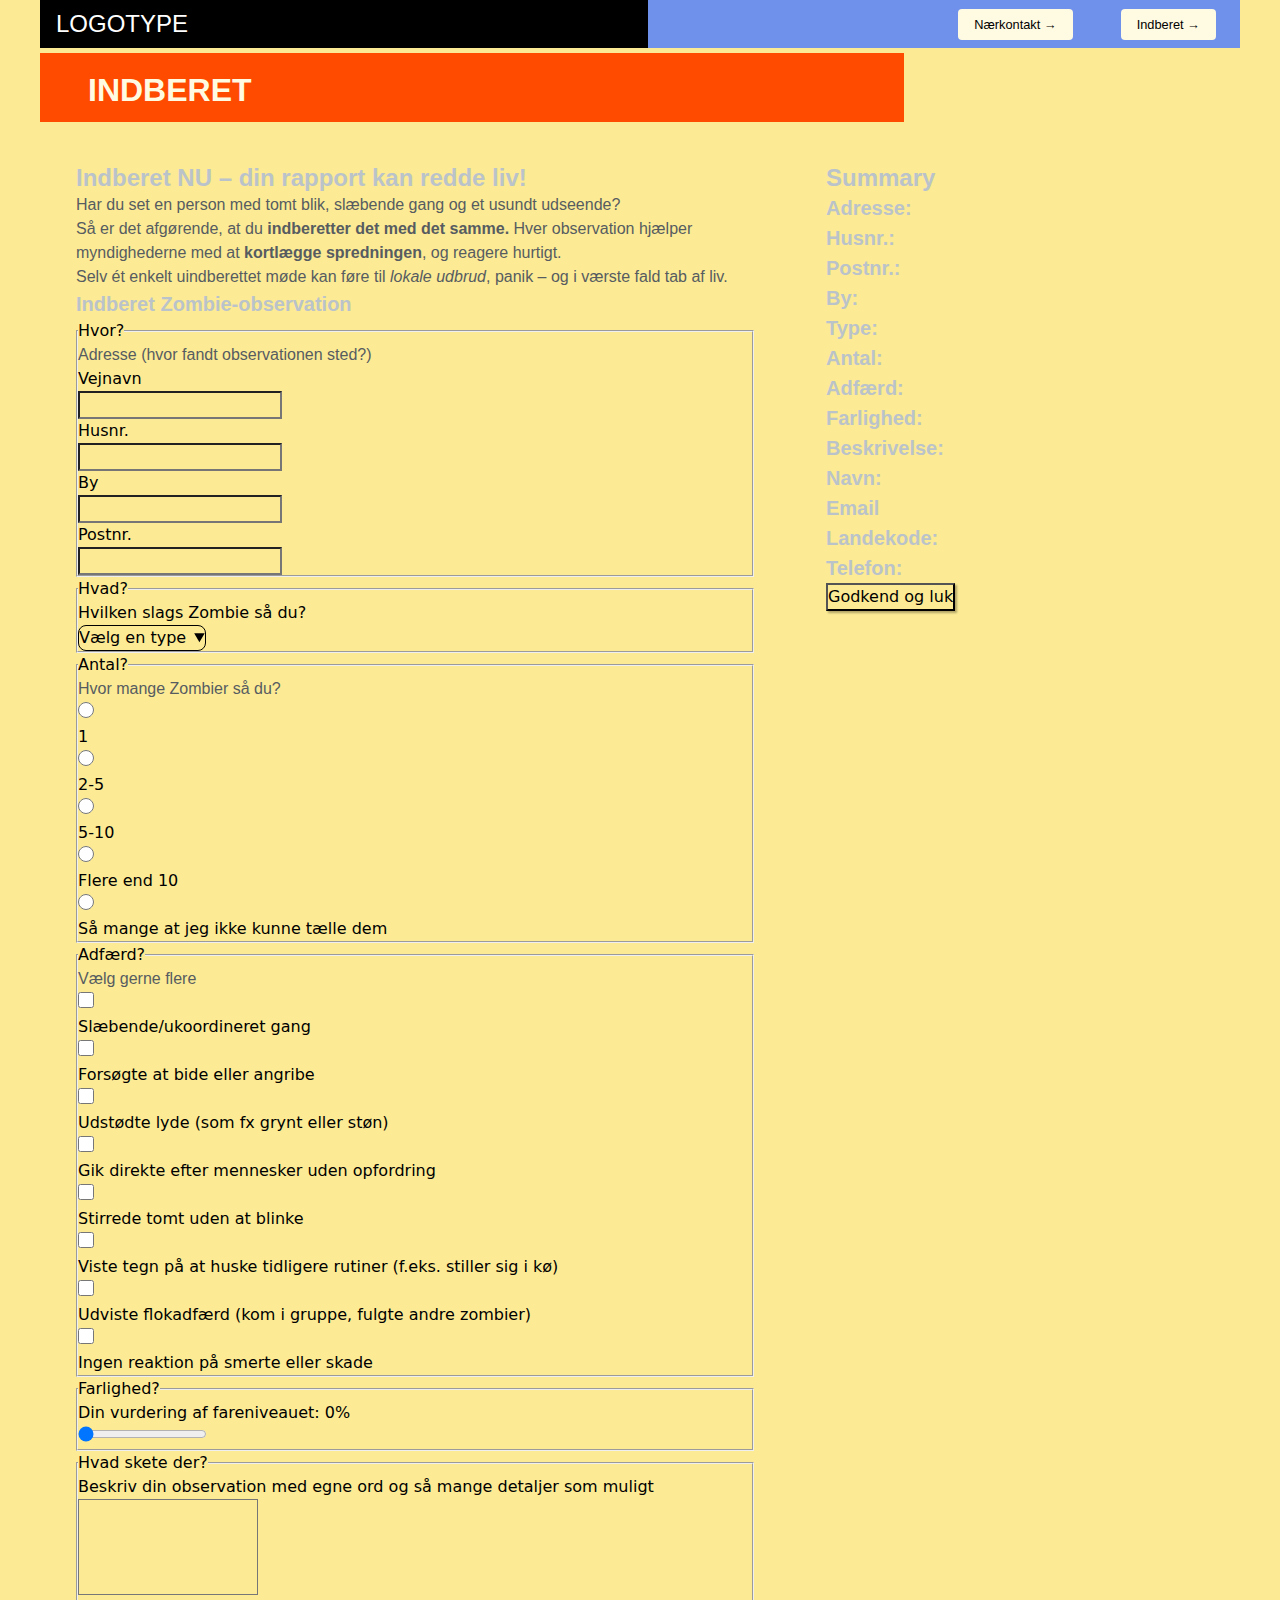
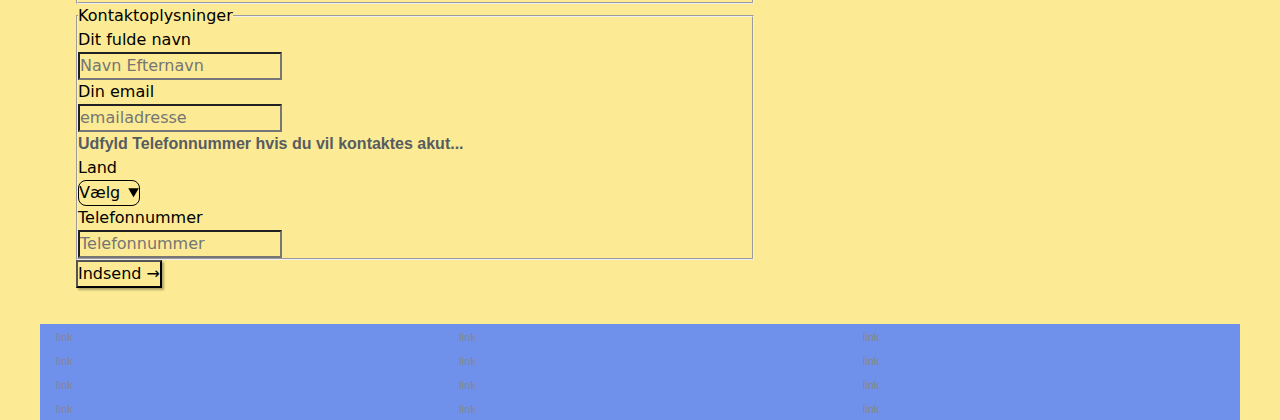
<file: register.html>
<!DOCTYPE html>
<html lang="en">

<head>
  <meta charset="UTF-8">
  <meta http-equiv="X-UA-Compatible" content="IE=edge">
  <meta name="viewport" content="width=device-width, initial-scale=1.0">
  <link rel="stylesheet" href="css/reset.css">
  <link rel="stylesheet" href="css/custom.css">
  <link rel="stylesheet" href="css/general.css">
  <link rel="stylesheet" href="css/layout.css">
  <!-- <link rel="stylesheet" href="css/burger.css" /> -->
  <link rel="stylesheet" href="css/cards.css">
  <link rel="icon" type="image/png" href="img/fav.png">
  <title>Emergency Site</title>
</head>

<body id="register">
  <header>
    <nav>
      <div id="logotype-wrapper">
        <a href="index.html"> LOGOTYPE </a>
      </div>
      <ul class="menu">
        <li><a class="menuItem" href="instruction.html">Nærkontakt </a></li>
        <li><a class="menuItem" href="register.html">Indberet</a></li>
      </ul>
    </nav>
  </header>

  <main>
    <h1>INDBERET</h1>
    <section id="form-section">
      <article id="form-info">
        <h2>Indberet NU – din rapport kan redde liv!</h2>
        <p>
          Har du set en person med tomt blik, slæbende gang og et usundt udseende?<br />
          Så er det afgørende, at du <strong>indberetter det med det samme.</strong> Hver observation hjælper
          myndighederne med at <strong>kortlægge spredningen</strong>, og reagere hurtigt. <br />Selv ét enkelt
          uindberettet møde kan føre til
          <em>lokale udbrud</em>, panik – og i værste fald tab af liv.
        </p>
      </article>
      <h3>Indberet Zombie-observation</h3>
      <form id="webform">
        <!-- Hvornår -->
        <!-- <fieldset id="when">
            <legend>Hvornår?</legend>
            <div class="form-group">
              <p>Finder observationen sted lige nu?</p>
              <input type="radio" id="today-yes" name="is-it-today" value="yes" required />
              <label for="today-yes">Ja</label>
              <input type="radio" id="today-no" name="is-it-today" value="no" required />
              <label for="today-no">Nej</label>
            </div>
            <div id="date-field" class="form-group" style="display: none">
              <p>Udfyld venligst dato og klokkeslet for observationen</p>
              <label for="observation-date">Dato</label>
              <input type="date" id="observation-date" name="observation-date" />
              <label for="observation-time">Tid</label>
              <input type="time" id="observation-time" name="observation-time" />
            </div>
          </fieldset> -->
        <!-- Hvor -->
        <fieldset id="where">
          <legend>Hvor?</legend>
          <p>Adresse (hvor fandt observationen sted?)</p>
          <div class="formcontainer">
            <div class="form-group">
              <label class="blok" for="location-street">Vejnavn</label>
              <input id="location-street" name="location-street" type="text" required />
            </div>
            <div class="form-group">
              <label class="blok" for="location-number">Husnr.</label>
              <input id="location-number" name="location-number" type="text" />
            </div>
            <div class="form-group">
              <label class="blok" for="location_city">By</label>
              <input id="location_city" name="location_city" type="text" required />
            </div>
            <div class="form-group">
              <label class="blok" for="location-zipcode">Postnr.</label>
              <input id="location_zipcode" name="location_zipcode" type="text" pattern="\d{4}" />
            </div>
          </div>
        </fieldset>
        <!-- Hvad - type og antal -->
        <fieldset id="what">
          <legend>Hvad?</legend>
          <div class="formcontainer">
            <div class="form-group">
              <label for="zombie-type">Hvilken slags Zombie så du?</label>
              <select name="zombie-type" id="zombie-type">
                <option value="" disabled selected>Vælg en type</option>
                <option value="Klassisk-romero-zombie">Klassisk Romero-Zombie</option>
                <option value="Loebe-zombie">Løbe-Zombie (Rage Zombie)</option>
                <option value="Intelligens-zombie">Intelligens-Zombie (Leder-Zombie)</option>
                <option value="Influencer-zombie">Influencer-Zombie</option>
                <option value="Mutations-zombie">Mutations-Zombie (Radioaktiv)</option>
                <option value="Kendis-zombie">Kendis-Zombie</option>
              </select>
            </div>
            <div id="zombie-info"></div>
          </div>
        </fieldset>
        <!-- amount -->
        <fieldset id="amount">
          <legend>Antal?</legend>
          <div class="form-group">
            <!-- Section for selecting the number of zombies observed -->
            <p>Hvor mange Zombier så du?</p>
            <div>
              <input type="radio" id="zombie-count-1" name="antal" value="1" required />
              <label for="zombie-count-1">1</label>
            </div>
            <div>
              <input type="radio" id="zombie-count-2-4" name="antal" value="2-4" required />
              <label for="zombie-count-2-5">2-5</label>
            </div>
            <div>
              <input type="radio" id="zombie-count-5-10" name="antal" value="5-10" required />
              <label for="zombie-count-5-10">5-10</label>
            </div>
            <div>
              <input type="radio" id="zombie-count-many" name="antal" value="Flere end 10" required />
              <label for="zombie-count-flere-end-ti">Flere end 10</label>
            </div>
            <div>
              <input type="radio" id="zombie-count-uncountable" name="antal"
                value="Så mange at jeg ikke kunne tælle dem" required />
              <label for="zombie-count-uncountable">Så mange at jeg ikke kunne tælle dem</label>
            </div>
          </div>
        </fieldset>
        <!-- Adfærd -->
        <fieldset id="behavior">
          <legend>Adfærd?</legend>
          <p>Vælg gerne flere</p>
          <div class="form-group">
            <div>
              <input type="checkbox" id="behavior1" name="behavior" value="Slæbende/ukoordineret gang" />
              <label for="behavior1">Slæbende/ukoordineret gang</label>
            </div>
            <div>
              <input type="checkbox" id="behavior2" name="behavior" value="Forsøgte at bide eller angribe" />
              <label for="behavior2">Forsøgte at bide eller angribe</label>
            </div>
            <div>
              <input type="checkbox" id="behavior3" name="behavior" value="Udstødte lyde (som fx grynt eller støn)" />
              <label for="behavior3">Udstødte lyde (som fx grynt eller støn)</label>
            </div>
            <div>
              <input type="checkbox" id="behavior4" name="behavior"
                value="Gik direkte efter mennesker uden opfordring" />
              <label for="behavior4">Gik direkte efter mennesker uden opfordring</label>
            </div>
            <div>
              <input type="checkbox" id="behavior5" name="behavior" value="Stirrede tomt uden at blinke" />
              <label for="behavior5">Stirrede tomt uden at blinke</label>
            </div>
            <div>
              <input type="checkbox" id="behavior6" name="behavior"
                value="Viste tegn på at huske tidligere rutiner (f.eks. stiller sig i kø)" />
              <label for="behavior6">Viste tegn på at huske tidligere rutiner (f.eks. stiller sig i kø)</label>
            </div>
            <div>
              <input type="checkbox" id="behavior7" name="behavior"
                value="Udviste flokadfærd (kom i gruppe, fulgte andre zombier)" />
              <label for="behavior7">Udviste flokadfærd (kom i gruppe, fulgte andre zombier)</label>
            </div>
            <div>
              <input type="checkbox" id="behavior8" name="behavior" value="Ingen reaktion på smerte eller skade" />
              <label for="behavior8">Ingen reaktion på smerte eller skade</label>
            </div>
          </div>
        </fieldset>
        <!-- Farlighed (range) -->
        <fieldset id="danger">
          <legend>Farlighed?</legend>
          <label for="farlighed">Din vurdering af fareniveauet: <span id="range-value">0</span>%</label>
          <input type="range" name="farlighed" id="farlighed" min="0" max="100" value="0" />
        </fieldset>
        <!-- Beskrivelse (tekst) -->
        <fieldset id="description">
          <legend>Hvad skete der?</legend>
          <div class="form-group">
            <label class="blok" for="beskrivelse">Beskriv din observation med egne ord og så mange detaljer som muligt
            </label>
            <textarea id="beskrivelse" name="beskrivelse"></textarea>
          </div>
        </fieldset>
        <!-- Kontakt -->
        <fieldset id="contact">
          <legend>Kontaktoplysninger</legend>
          <div class="form-group">
            <label class="blok" for="name">Dit fulde navn</label>
            <input type="text" id="name" name="name" placeholder="Navn Efternavn" required />
          </div>
          <div class="form-group">
            <label class="blok" for="email">Din email </label>
            <input type="email" id="email" name="email" placeholder="emailadresse" required />
          </div>
          <div class="form-group">
            <p><strong>Udfyld Telefonnummer hvis du vil kontaktes akut...</strong></p>
            <div class="formcontainer">
              <div class="form-group">
                <label for="area-code" class="blok">Land</label>
                <select id="area-code" name="area-code">
                  <option value="" disabled selected>Vælg</option>
                  <option value="+45">+45(DK)</option>
                  <option value="+46">+46(SE)</option>
                  <option value="+47">+47(NO)</option>
                </select>
              </div>
              <div class="form-group">
                <label for="telefon" class="blok">Telefonnummer</label>
                <input type="tel" id="telefon" name="telefon" placeholder="Telefonnummer" />
              </div>
            </div>
          </div>
        </fieldset>
        <!-- Submit button -->
        <button id="submit_btn" type="button">Indsend &#8594;</button>
      </form>
    </section>
    <section id="form-summary">
      <h2>Summary</h2>
      <article id="sum">
        <div>
          <h3>Adresse:</h3>
          <p id="sumStreet"></p>
        </div>
        <div>
          <h3>Husnr.:</h3>
          <p id="sumNumber"></p>
        </div>
        <div>
          <h3>Postnr.:</h3>
          <p id="sumZip"></p>
        </div>
        <div>
          <h3>By:</h3>
          <p id="sumCity"></p>
        </div>
        <div>
          <h3>Type:</h3>
          <p id="sumType"></p>
        </div>
        <div>
          <h3>Antal:</h3>
          <p id="sumAntal"></p>
        </div>
        <div>
          <h3>Adfærd:</h3>
          <p id="sumBehaviour"></p>
        </div>
        <div>
          <h3>Farlighed:</h3>
          <p id="sumDanger"></p>
        </div>
        <div>
          <h3>Beskrivelse:</h3>
          <p id="sumStory"></p>
        </div>
        <div>
          <h3>Navn:</h3>
          <p id="sumName"></p>
        </div>
        <div>
          <h3>Email</h3>
          <p id="sumEmail"></p>
        </div>
        <div>
          <h3>Landekode:</h3>
          <p id="sumCode"></p>
        </div>
        <div>
          <h3>Telefon:</h3>
          <p id="sumPhone"></p>
        </div>
        <button id="reset_btn" type="reset">Godkend og luk</button>
      </article>
    </section>
  </main>

  <footer>
    <nav class="some">
      <ul>
        <li><a href="">link</a></li>
        <li><a href="">link</a></li>
        <li><a href="">link</a></li>
        <li><a href="">link</a></li>
      </ul>
    </nav>
    <nav class="another">
      <ul>
        <li><a href="">link</a></li>
        <li><a href="">link</a></li>
        <li><a href="">link</a></li>
        <li><a href="">link</a></li>
      </ul>
    </nav>
    <nav class="yetanother">
      <ul>
        <li><a href="">link</a></li>
        <li><a href="">link</a></li>
        <li><a href="">link</a></li>
        <li><a href="">link</a></li>
      </ul>
    </nav>
  </footer>
  <script defer src="js/form.js"></script>
</body>

</html>
</file>
<file: css/custom.css>
:root {
  /* Colours */
  --primary-bg-color: light-dark(#fceb94, #007bff); /* used */

  --primary-font-color: #000; /* used */

  --secondary-bg-color: #0088ff68; /* used */
  --secondary-font-color: #d5e5f4; /* used */

  /* CAN BE DELETED WHEN THE PLACEHOLDER CLASS IS DELETED */
  --placeholder-bg-color: #eb9e1a; /* used */
  --placeholder-font-color: #575c61; /* used */

  /* NOT USED AT THE MOMENT */
  --info-color: #17a2b8;
  --warning-color: #ffc107;
  --danger-color: #dc3545;

  /* Borders */
  --border-color: #007bff; /* used */
  --border-color-light: #f7f5c2; /* used */
  --border-radius: 0.25rem;

  /* Links */
  --link-color: #84888e; /* used */
  --hover-color: #f9fcfe; /* used */
  --active-color: #f52727; /* used */

  /* From styletile */

  /* Fonts */
  --logotype-font: "Roboto", sans-serif;
  --headline-font: "Roboto", sans-serif;
  --body-font: "Roboto", sans-serif;
  --link-font: "Calibri", sans-serif;

  /* Text sizes */
  --logotype-size: 1.5rem;
  --headline1-size: 2rem;
  --headline2-size: 1.5rem;
  --headline3-size: 1.25rem;
  --headline4-size: 1rem;
  --bodytext-size: 1rem;
  --cta-text-size: 1.25rem;
  --followup-text-size: 0.8rem;
  --form-submit-size: 1rem;

  /* Text colors */
  --logotype-color: #ffffff;
  --headline-color: #bbc3ca;
  --headline-color-inverted: #fffae2;
  --bodytext-color: #575c61;
  --bodytext-color-inverted: #f9fcfe;
  --cta-text-color: #bbc3ca;
  --cta-text-color-inverted: #bbc3ca;
  --followup-text-color: #000;
  --followup-text-color-inverted: #bbc3ca;
  --formfield-placeholder-color: #6f90eb;
  --formfield-text-color: #000000;
  --form-submit-color: #fff;
  --form-submit-color-inverted: #bbc3ca;

  /* Background colors */
  --logotype-background-color: #000;
  --header-background-color: #6f90eb;
  --article-background-color: #dbdde3;
  --news-background-color: #dbdde3;
  --news-background-color-inverted: #eeebe9;
  --info-background-color: #fff;
  --headline-bg-color: #000;
  --headline-bg-color-alert: #ff4b00;
  --headline-bg-color-inverted: #000;
  --bodytext-bg-color: #dbdde3;
  --bodytext-bg-color-inverted: #dbdde3;
  --cta-text-bg-color: #dbdde3;
  --cta-text-bg-color-inverted: #dbdde3;
  --followup-text-bg-color: #fffae2;
  --followup-text-bg-color-inverted: #dbdde3;
  --form-background-color: #fff;
  --form-text-color: #000;
  --formfield-background-color: #fffae2;
  --formfield-background-color-active: #f8cf00;
  --form-submit-bg-color: #ff4b00;
  --form-submit-bg-color-inverted: #dbdde3;

  /* Info-boxes */
  --info-bg-color-yellow: #fffae2;
  --info-bg-color-green: #def5db;
}
</file>
<file: css/general.css>
html,
body,
header,
footer,
main,
nav,
ul,
#main-disclamer {
  margin: 0;
  padding: 0;
  box-sizing: border-box;
}

body {
  font-family: var(--default-font);
  color: var(--primary-font-color);
  background-color: var(--primary-bg-color);
}
header,
footer {
  background-color: var(--header-background-color);
  color: var(--secondary-font-color);
  height: min-content;
}
.logo-wrapper {
  background-color: var(--logotype-background-color);
  color: var(--logotype-color);
}
#main-disclamer {
  height: 180px;
  background-color: var(--header-background-color);
  display: flex;
  justify-content: flex-start;
  align-items: center;
  padding-left: 2rem;
}
#main-disclamer-content {
  display: flex;
  column-gap: 1rem;
}
main section {
  padding: 20px;
  /* margin: 10px; */
  /* border: 1px solid var(--border-color); */
  border-radius: var(--border-radius);
}
h1,
h2,
h3,
h4,
h5,
h6 {
  font-family: var(--headline-font);
}
h1 {
  font-size: var(--headline1-size);
  color: var(--headline-color-inverted);
  margin: 5px 0;
  line-height: 1rem;
  text-align: left;
}
h2 {
  font-size: var(--headline2-size);
}
h3 {
  font-size: var(--headline3-size);
}

main > h1 {
  background-color: var(--headline-bg-color-alert);
  color: var(--headline-color-inverted);
  line-height: 4rem;
  padding: 5px 3rem 0 3rem;
  width: calc(80% - 6rem);
}

/* NAVIGATION STRUCTURES */
header > nav {
  height: 100%;
}
nav ul {
  list-style: none;
}
nav a {
  font-family: var(--link-font);
  text-decoration: none;
  color: var(--link-color);
}
a {
  font-family: var(--link-font);
}
#logotype-wrapper {
  background-color: var(--logotype-background-color);
  margin: 0;
  display: flex;
  justify-content: flex-start;
  align-items: center;
  padding: 0 0 0 1rem;
}
#logotype-wrapper > a {
  font-size: var(--logotype-size);
  color: var(--logotype-color);
  font-family: var(--logotype-font);
  height: 3rem;
  width: 100%;
  display: flex;
  align-items: center;
}
header nav li a {
  margin: 1.5rem;
  background-color: var(--followup-text-bg-color);
  color: var(--followup-text-color);
  font-size: var(--followup-text-size);
  padding: 0.5rem 1rem;
  border-radius: var(--border-radius);
}
header > nav li > a:after {
  content: " \2192";
}
nav a:hover {
  color: var(--hover-color);
}
nav a:active {
  color: var(--active-color);
}

/* FOOTER */
footer a {
  font-size: 0.7rem;
}
.yellow,
.green {
  padding: 1.5rem 1rem 0.5rem 1rem;
}
.yellow {
  background-color: var(--info-bg-color-yellow);
}
.green {
  background-color: var(--info-bg-color-green);
}
</file>
<file: css/layout.css>
/* LAYOUT FOR MAIN CONTENT */
body {
  display: grid;
  grid-template-rows: auto 1fr auto;
  height: 100vh;
  max-width: 1200px;
  margin: 0 auto;
}
main {
  display: grid;
  row-gap: 1rem;
}
main > *:not(:first-child) {
  margin: 0 1rem;
}
main {
  grid-template-rows: min-content min-content 1fr min-content;
}

/* LAYOUT FOR HEADER AND FOOTER */
footer {
  display: grid;
  gap: 10px;
}
header nav,
footer nav {
  display: flex;
  justify-content: space-between;
  align-items: center;
}
header nav > * {
  flex: 1;
}
nav ul {
  display: flex;
  justify-content: flex-end;
}
header ul {
  height: 100%;
  width: clamp(175px, 50%, 300px);
}
footer ul {
  flex-direction: column;
  padding-left: 1rem;
}

/* LAYOUT FOR SECTIONS */
#daily,
#breaking {
  display: grid;
}
#daily {
  grid-template-rows: repeat(2, minmax(200px, min-content));
  gap: 1rem;
}
#breaking {
  grid-template-rows: repeat(auto-fit, minmax(50px, min-content));
  gap: 0;
}

@media (width > 600px) {
  #frontpage > main {
    grid-template-columns: 6fr 3fr;
    grid-template-rows: auto 1fr auto;
  }
  #instruction > main,
  #register > main {
    grid-template-columns: 5fr 3fr;
    grid-template-rows: auto 1fr auto;
  }

  .qr {
    order: 1;
  }

  h1 {
    grid-column: 1 / -1;
  }
  footer {
    grid-template-columns: 1fr 1fr 1fr;
  }
}
</file>
<file: css/cards.css>
h1,
h2,
h3,
h4 {
  font-family: var(--headline-font);
  color: var(--headline-color);
}
p {
  font-family: var(--body-font);
  color: var(--bodytext-color);
}
.daily_card {
  background-color: var(--article-background-color);
  display: grid;
  grid-template-columns: 3fr 5fr;
  gap: 10px;
  padding: 10px 0 10px 10px;
  /* border: 1px solid var(--border-color); */
  border-radius: var(--border-radius);
  height: minmax(200px, min-content);
}
.daily_card img {
  width: 100%;
  height: 100%;
  object-fit: cover;
}
.daily_text {
  display: grid;
  grid-template-rows: repeat(3, min-content);
  gap: 10px;
}
.daily_text h2 {
  background-color: var(--headline-bg-color-inverted);
  color: var(--headline-color-inverted);
  padding: calc(1.1rem / 1.5) 0 calc(1.1rem / 2) 1rem;
  margin: 0 0 0.5rem 0;
}
.daily_text p {
  padding-right: 2rem;
  margin: 0 0 1rem 0;
}
.daily_text .cta_btn {
  justify-self: left;
}

.daily_img {
  width: 100%;
  height: auto;
  object-fit: cover;
}
.news_card {
  background-color: var(--article-background-color);
  display: grid;
  grid-template-rows: repeat(min-content);
  gap: 0.4rem;
  padding: 1rem 0;
  /* border: 1px solid var(--border-color); */
  height: minmax(300px, min-content);
}
.news_card:nth-child(2n) {
  background-color: var(--news-background-color-inverted);
}
.news_card > *:not(img) {
  padding: 0 1rem;
}
.news_card h3 {
  margin: 0.5rem 0 0 0;
}
.news_card p {
  margin: 0 0 1rem 0;
}
.news_card:first-child:before {
  content: "BREAKING NEWS";
  background-color: var(--headline-bg-color-inverted);
  color: var(--headline-color-inverted);
  font-family: var(--headline-font);
  font-size: var(--headline3-size);
  text-align: center;
  line-height: 1rem;
  padding: calc(1.1rem / 1.5) 0 calc(1.1rem / 2) 0;
  /* margin: 0 0 1rem 0; */
}
.news_card:first-child {
  border-radius: var(--border-radius) var(--border-radius) 0 0;
}
.news_card:last-child {
  border-radius: 0 0 var(--border-radius) var(--border-radius);
}

.news_card .cta_btn {
  justify-self: center;
}
.cta_btn {
  display: inline-block;
  padding: 0.3rem 0.5rem;
  border: 1px solid var(--border-color);
  border-radius: var(--border-radius);
  background-color: var(--followup-text-bg-color);
  color: var(--followup-text-color);
  text-align: center;
  text-decoration: none;
  width: max-content;
}
.cta_btn:after {
  content: "\2192";
  margin-left: 0.5rem;
}

/* Styling the dialog element */
[popover] {
  padding: 1rem;
  max-height: 90vh;
  max-width: 70ch;
  width: 90vw;
  opacity: 0;
  scale: 0.5;
  /* rotate: 360deg; */
  border-color: gold;
  transition: 1s allow-discrete;
  margin: auto;

  button {
    position: sticky;
    top: 0;
    justify-self: end;
  }

  &:popover-open {
    display: grid;
    margin: auto;
    border-color: blueviolet;
    opacity: 1;
    scale: 1;
    /* rotate: none; */
    padding: 1rem;
    @starting-style {
      opacity: 0;
      scale: 0.5;
      /* rotate: 360deg; */
      border-color: gold;
    }
  }

  &::backdrop {
    background: #0008;
    pointer-events: none;
  }
}

/* Buttons */
button {
  box-shadow: 2px 2px 2px rgba(0, 0, 0, 0.3);
}
dialog + button {
  width: max-content;
  margin-left: 1rem;
}
button:active {
  position: relative;
  box-shadow: none;
  translate: 2px 2px;
}

/* The background for the modal dialog box */
::backdrop {
  backdrop-filter: blur(5px);
}

/* Keyframes */
@keyframes flyIn {
  0% {
    scale: 0;
    opacity: 0;
  }
  100% {
    scale: 1;
    opacity: 0.95;
    /* rotate: 360deg; */
  }
}

/* Panorama effekt på Teaser - CARDS */

#pan {
  background-image: url(../assets/zombie-run.png);
  background-size: cover;
  background-repeat: no-repeat;
  background-position: 0% 0;
}

.pan_animation {
  animation: panorama 5s linear infinite alternate;
}

@keyframes panorama {
  0% {
    background-position: 0% 0%;
  }
  100% {
    background-position: 100% 0;
  }
}

.stop {
  animation-play-state: paused;
}
</file>
